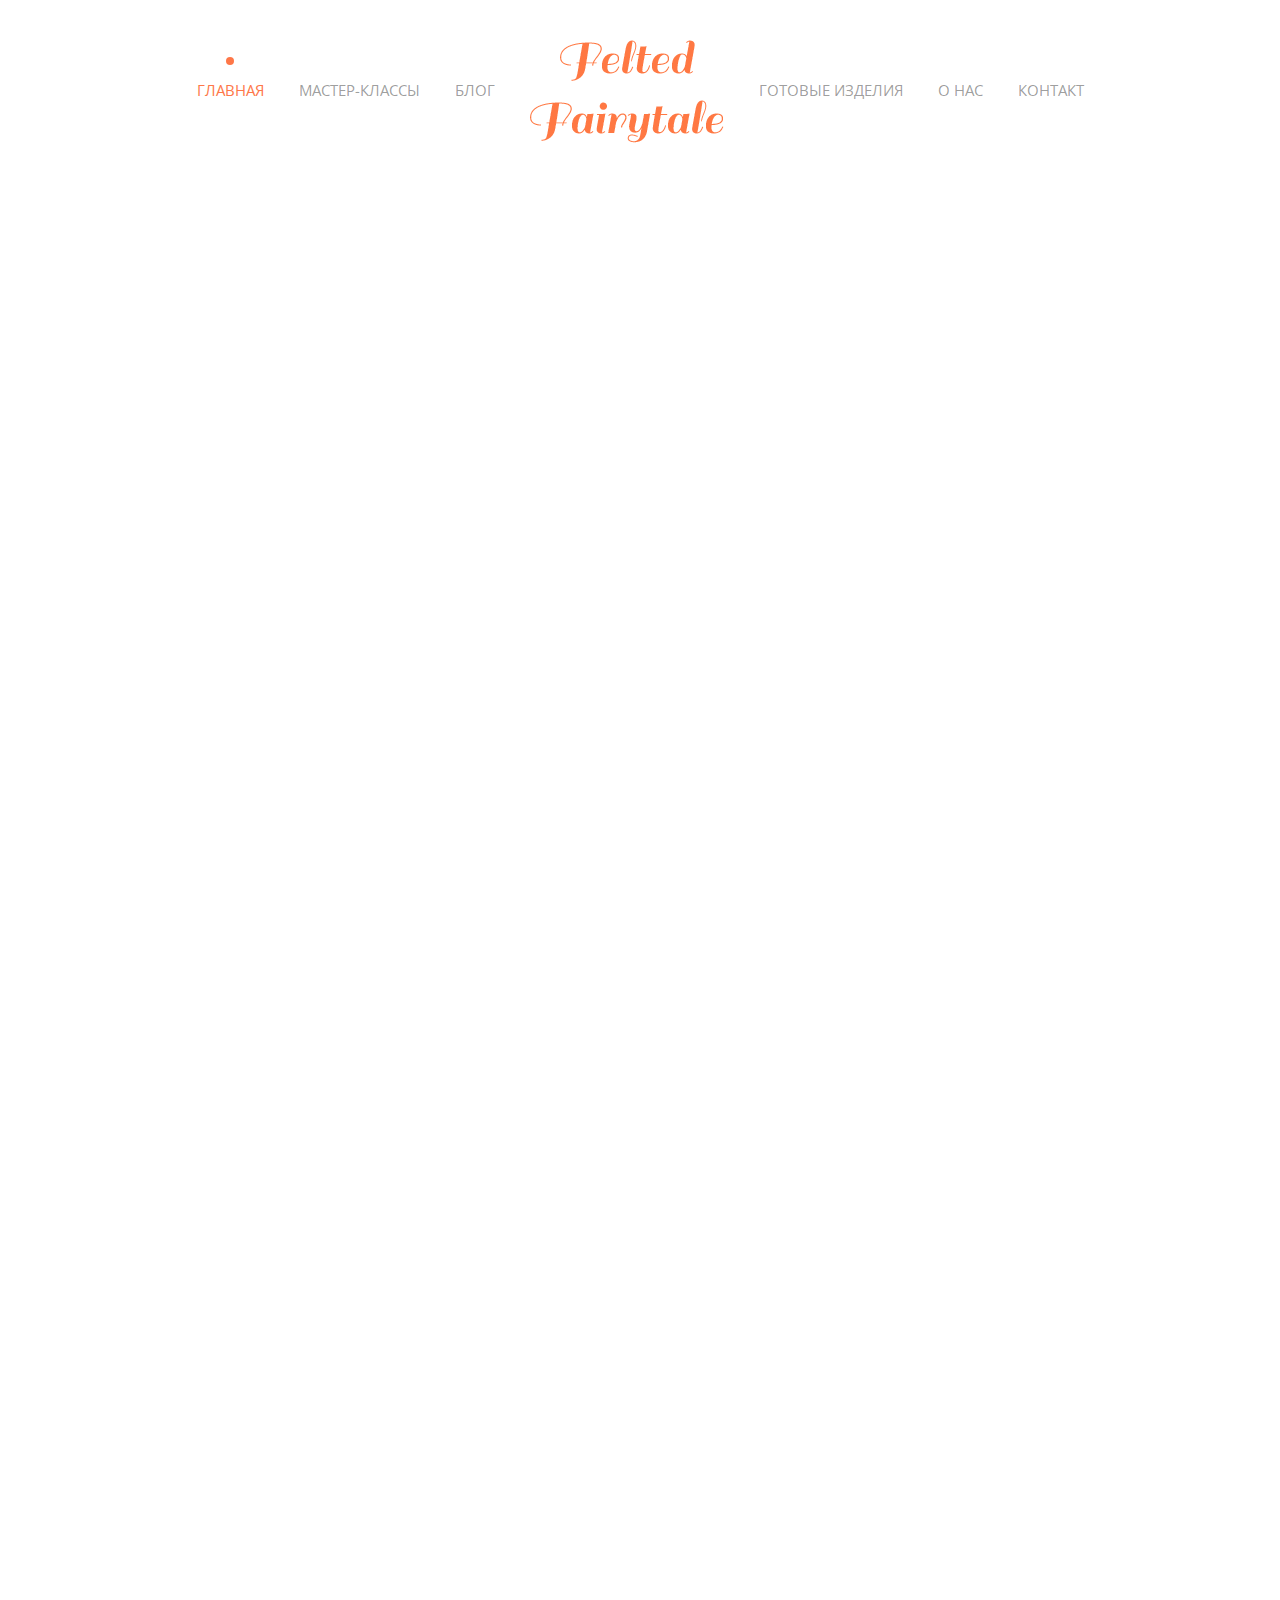
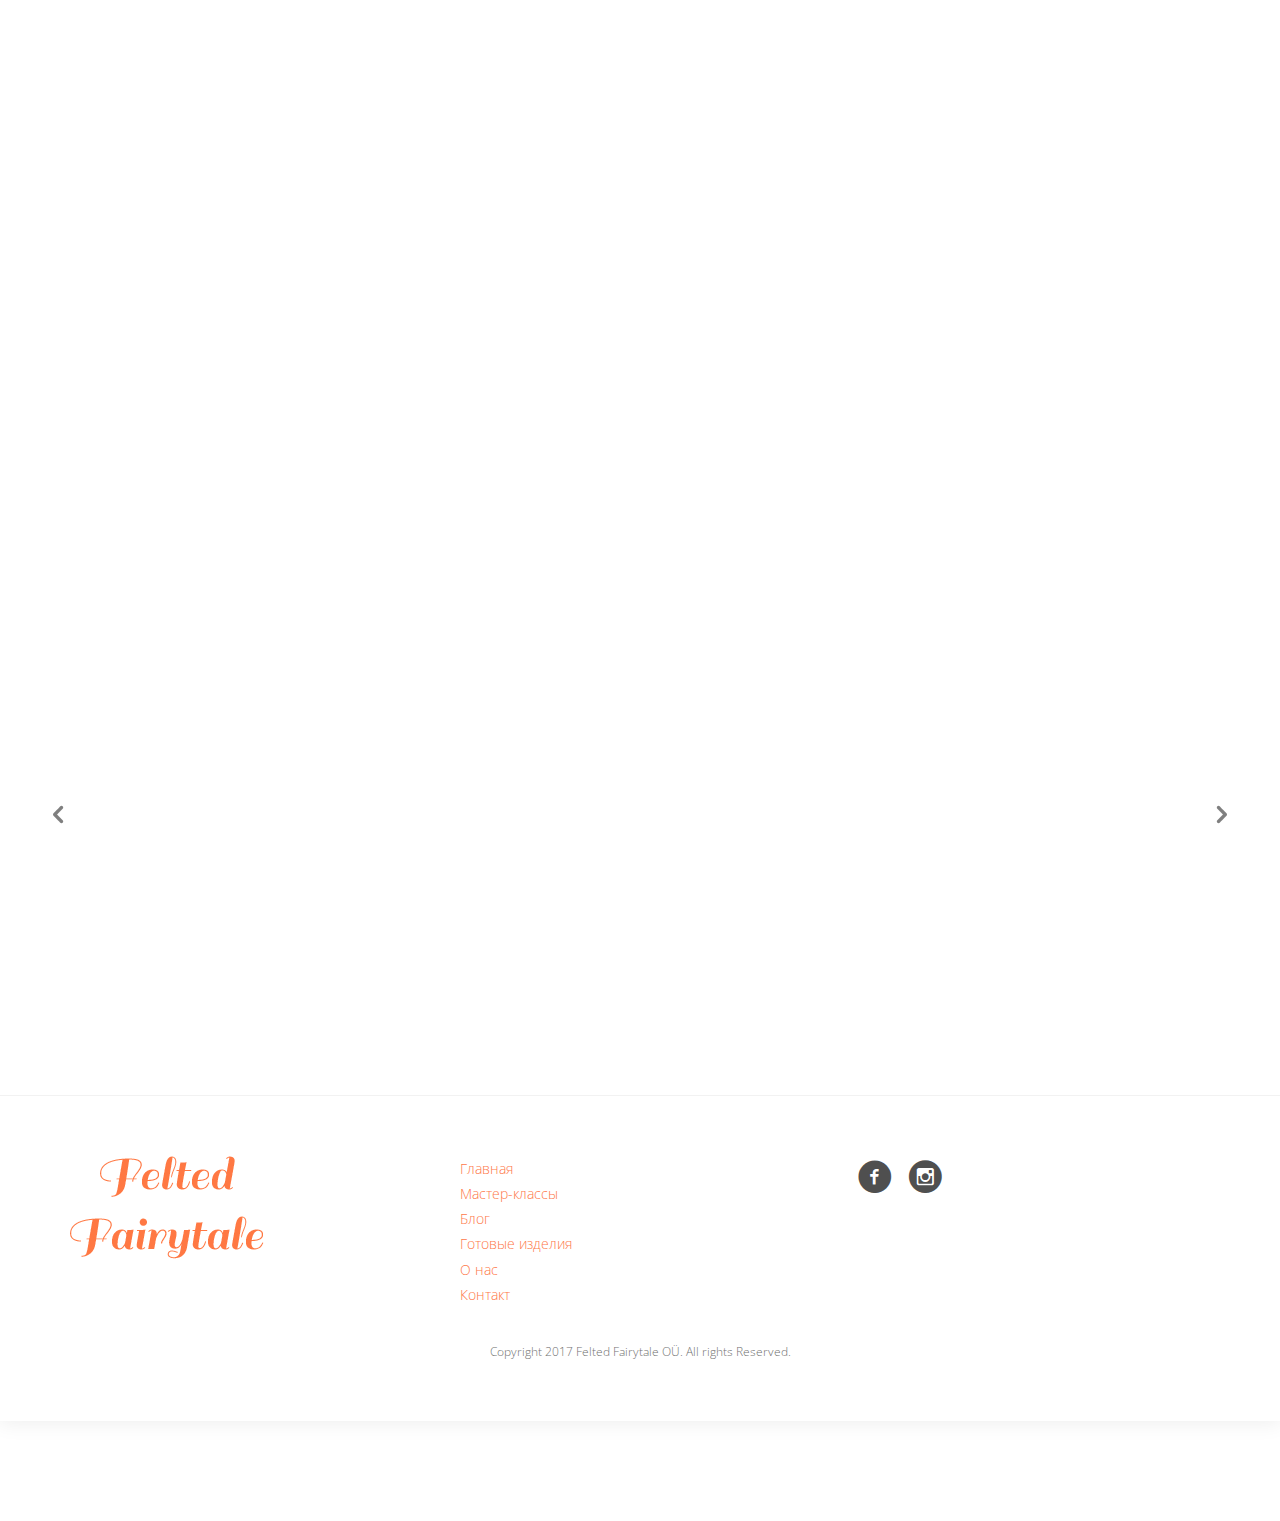
<file: index.html>
<!DOCTYPE html>
<!--[if lt IE 7]>      
<html class="no-js lt-ie9 lt-ie8 lt-ie7">
   <![endif]-->
<!--[if IE 7]>         
   <html class="no-js lt-ie9 lt-ie8">
      <![endif]-->
<!--[if IE 8]>         
      <html class="no-js lt-ie9">
         <![endif]-->
<!--[if gt IE 8]><!-->
<html class="no-js">
<!--<![endif]-->

<head>
    <meta charset="utf-8">
    <meta http-equiv="X-UA-Compatible" content="IE=edge">
    <title>Narrow &mdash; 100% Free Fully Responsive HTML5 Template by FREEHTML5.co</title>
    <meta name="viewport" content="width=device-width, initial-scale=1">
    <meta name="description" content="Free HTML5 Template by FREEHTML5.CO" />
    <meta name="keywords" content="free html5, free template, free bootstrap, html5, css3, mobile first, responsive" />
    <meta name="author" content="FREEHTML5.CO" />
    <!-- Facebook and Twitter integration -->
    <meta property="og:title" content="" />
    <meta property="og:image" content="" />
    <meta property="og:url" content="" />
    <meta property="og:site_name" content="" />
    <meta property="og:description" content="" />
    <meta name="twitter:title" content="" />
    <meta name="twitter:image" content="" />
    <meta name="twitter:url" content="" />
    <meta name="twitter:card" content="" />
    <!-- Place favicon.ico and apple-touch-icon.png in the root directory -->
    <link rel="shortcut icon" href="favicon.ico">
    <link href='https://fonts.googleapis.com/css?family=Open+Sans:400,300,700' rel='stylesheet' type='text/css'>
    <!-- Animate.css -->
    <link rel="stylesheet" href="css/animate.css">
    <!-- Icomoon Icon Fonts-->
    <link rel="stylesheet" href="css/icomoon.css">
    <!-- Bootstrap  -->
    <link rel="stylesheet" href="css/bootstrap.css">
    <!-- Owl Carousel -->
    <link rel="stylesheet" href="css/owl.carousel.min.css">
    <link rel="stylesheet" href="css/owl.theme.default.min.css">
    <link rel="stylesheet" href="css/style.css">
    <link rel="stylesheet" href="css/mobile.css">
    <!-- Modernizr JS -->
    <script src="js/modernizr-2.6.2.min.js"></script>
    <!-- FOR IE9 below -->
    <!--[if lt IE 9]>
               <script src="js/respond.min.js"></script>
               <![endif]-->
</head>

<body>
    <div class="box-wrap">
        <header id="fh5co-header">
            <div class="container">
                <nav class="navbar navbar-default">
                    <div class="row">
                        <div class="col-md-12 main-nav">
                        <div class="main-nav" id="myfunction">
                            <ul class="nav text-center" >
                                <li class="active"><a href="index.html"><span>Главная</span></a></li>
                                <li><a href="services.html">Мастер-классы</a></li>
                                <li><a href="blog.html">Блог</a></li>
                                <li><a href="index.html"><img src="images/felted.png" alt="image"></a></li>
                                <li><a href="product.html">Готовые изделия</a></li>
                                <li><a href="about.html">О нас</a></li>
                                <li><a href="contact.html">Контакт</a></li>
                                <a href="javascript:void(0);" class="icon" onclick="myFunction()">&#9776;</a>
                                </ul>
                            </div>
                         </div>
                        </div>
                </nav>
            </div>
        </header>
        <!-- END: header-->
        <div class="owl-carousel owl-carousel1 owl-carousel-fullwidth fh5co-light-arrow animate-box" data-animate-effect="fadeIn">
            <div class="item"><a><img src="images/homepage_n1.jpg" alt="image"></a></div>
            <div class="item"><a href="#" class="image-popup"><img src="images/img_large_2.jpg" alt="image"></a></div>
            <div class="item"><a href="#" class="image-popup"><img src="images/img_large_3.jpg" alt="image"></a></div>
            <div class="item"><a href="#" class="image-popup"><img src="images/img_large_4.jpg" alt="image"></a></div>
            <div class="item"><a href="#" class="image-popup"><img src="images/img_large_5.jpg" alt="image"></a></div>
        </div>
        <div id="fh5co-media-section">
            <div class="container">
                <div class="row animate-box">
                    <div class="col-md-8 col-md-offset-2 text-center heading-section">
                        <h3>Добро пожаловать!</h3>
                        <p>Наши мастерклассы помогут вам отвлечься повседневных проблем, научат делать красивые вещи своими руками, которые вы сможете унести домой, также здесь вы увидите готовые работы на продажу от наших мастеров.</p>
                    </div>
                </div>
                <div class="row">
                    <div class="col-md-7 animate-box">
                        <div class="fh5co-cover" style="background-image: url(images/tapki.jpg);">
                            <div class="desc">
                                <a href="service.html"><p>22.08.2017 Мастер-класс "<b>Привлекательные тапочки</b>"</p></a>
                                <!--<span>Web Design</span>-->
                            </div>
                        </div>
                    </div>
                    <div class="col-md-5">
                        <div class="fh5co-cover">
                            <div class="fh5co-cover-hero animate-box">
                                <div class="fh5co-cover-thumb" style="background-image: url(images/perchatki.jpg);"></div>
                                <div class="desc-thumb">
                                    <p>02.09.2017 Мастер-класс "<b>Зимние перчатки</b>"</p>
                                    <!--									<span>Web Design</span>-->
                                </div>
                            </div>
                            <div class="fh5co-cover-hero animate-box">
                                <div class="fh5co-cover-thumb" style="background-image: url(images/toy.jpg);"></div>
                                <div class="desc-thumb">
                                    <p>23.09.2017 Мастер-класс "<b>Удивительные детские игрушки</b>"</p>
                                    <!--									<span>User Experience</span>-->
                                </div>
                            </div>
                            <div class="fh5co-cover-hero animate-box">
                                <div class="fh5co-cover-thumb" style="background-image: url(images/tapki2.jpg);"></div>
                                <div class="desc-thumb">
                                    <p>21.06.2017 Мастер-класс "<b>Веселые банные шапочки</b>"</p>
                                    <!--									<span>Web Developement</span>-->
                                </div>
                            </div>
                        </div>
                    </div>
                </div>
            </div>
            <!-- END fh5co-media-section -->
            <div id="fh5co-intro-section">
                <div class="fh5co-intro-cover text-center animate-box" data-animate-effect="fadeIn" data-stellar-background-ratio="0.5" style="background-image: url(images/intro.jpg);">
                    <a href="services.html" class="btn">Перейти к разделу мастер-классы</a>
                </div>
            </div>
            <!-- END fh5co-intro-section -->
            <div id="fh5co-section">
                <div class="container">
                    <div class="row">
                        <div class="col-md-8 col-md-offset-2 text-center heading-section animate-box">
                            <h3>Готовые изделия</h3>
                            <p>Изделия из 100% шерсти и кожи. Ручная работа. Бла, бла, бла</p>
                        </div>
                    </div>
                    <div class="owl-carousel owl-carousel2">
                        <div class="item animate-box"><a href="product.html" class="image-popup"><img src="images/tapki2.jpg" alt="image"></a></div>
                        <div class="item animate-box"><a href="product.html" class="image-popup"><img src="images/perchatki.jpg" alt="image"></a></div>
                        <div class="item animate-box"><a href="product.html" class="image-popup"><img src="images/tapki.jpg" alt="image"></a></div>
                        <div class="item animate-box"><a href="product.html" class="image-popup"><img src="images/tapki3.jpg" alt="image"></a></div>
                        <div class="item animate-box"><a href="product.html" class="image-popup"><img src="images/tapki2.jpg" alt="image"></a></div>
                        <div class="item animate-box"><a href="product.html" class="image-popup"><img src="images/perchatki.jpg" alt="image"></a></div>
                        <div class="item animate-box"><a href="product.html" class="image-popup"><img src="images/tapki.jpg" alt="image"></a></div>
                        <div class="item animate-box"><a href="product.html" class="image-popup"><img src="images/tapki3.jpg" alt="image"></a></div>
                    </div>
                </div>
            </div>
            <footer>
                <div id="footer" class="fh5co-border-line">
                    <div class="container">
                        <div class="row">
                            <div class="col-md-4">
                                <a href="index.html"><img src="images/felted.png" alt="image"></a>
                            </div>
                            <div class="col-md-4">
                                <ul class="list-unstyled">
                                    <li><a href="index.html"><span>Главная</span></a></li>
                                    <li><a href="services.html">Мастер-классы</a></li>
                                    <li><a href="blog.html">Блог</a></li>
                                    <li><a href="product.html">Готовые изделия</a></li>
                                    <li><a href="about.html">О нас</a></li>
                                    <li><a href="contact.html">Контакт</a></li>
                                </ul>
                            </div>
                            <div class="col-md-4">
                                <p class="fh5co-social-icons">
                                    <a href="https://www.facebook.com/feltedfairytale/"><i class="icon-facebook-with-circle"></i></a>
                                    <a href="#"><i class="icon-instagram-with-circle"></i></a>
                                </p>
                            </div>
                        </div>
                        <div class="row">
                            <div class="col-md-12 text-center">
                                <div class="rights">
                                    <p>Copyright 2017 Felted Fairytale OÜ. All rights Reserved.</p>
                                </div>
                            </div>
                        </div>
                    </div>
                </div>
            </footer>
        </div>
    </div>
    <!-- END: box-wrap -->
    <!-- jQuery -->
    <script src="js/jquery.min.js"></script>
    <!-- jQuery Easing -->
    <script src="js/jquery.easing.1.3.js"></script>
    <!-- Bootstrap -->
    <script src="js/bootstrap.min.js"></script>
    <!-- Owl carousel -->
    <script src="js/owl.carousel.min.js"></script>
    <!-- Waypoints -->
    <script src="js/jquery.waypoints.min.js"></script>
    <!-- Parallax Stellar -->
    <script src="js/jquery.stellar.min.js"></script>
    <!-- Main JS (Do not remove) -->
    <script src="js/main.js"></script>
    <script>
    function myFunction() {
    var x = document.getElementById("myfunction");
    if (x.className === "main-nav") {
        x.className += " mob";
    } else {
        x.className = "main-nav";
    }
}
        </script>
</body>

</html>
</file>
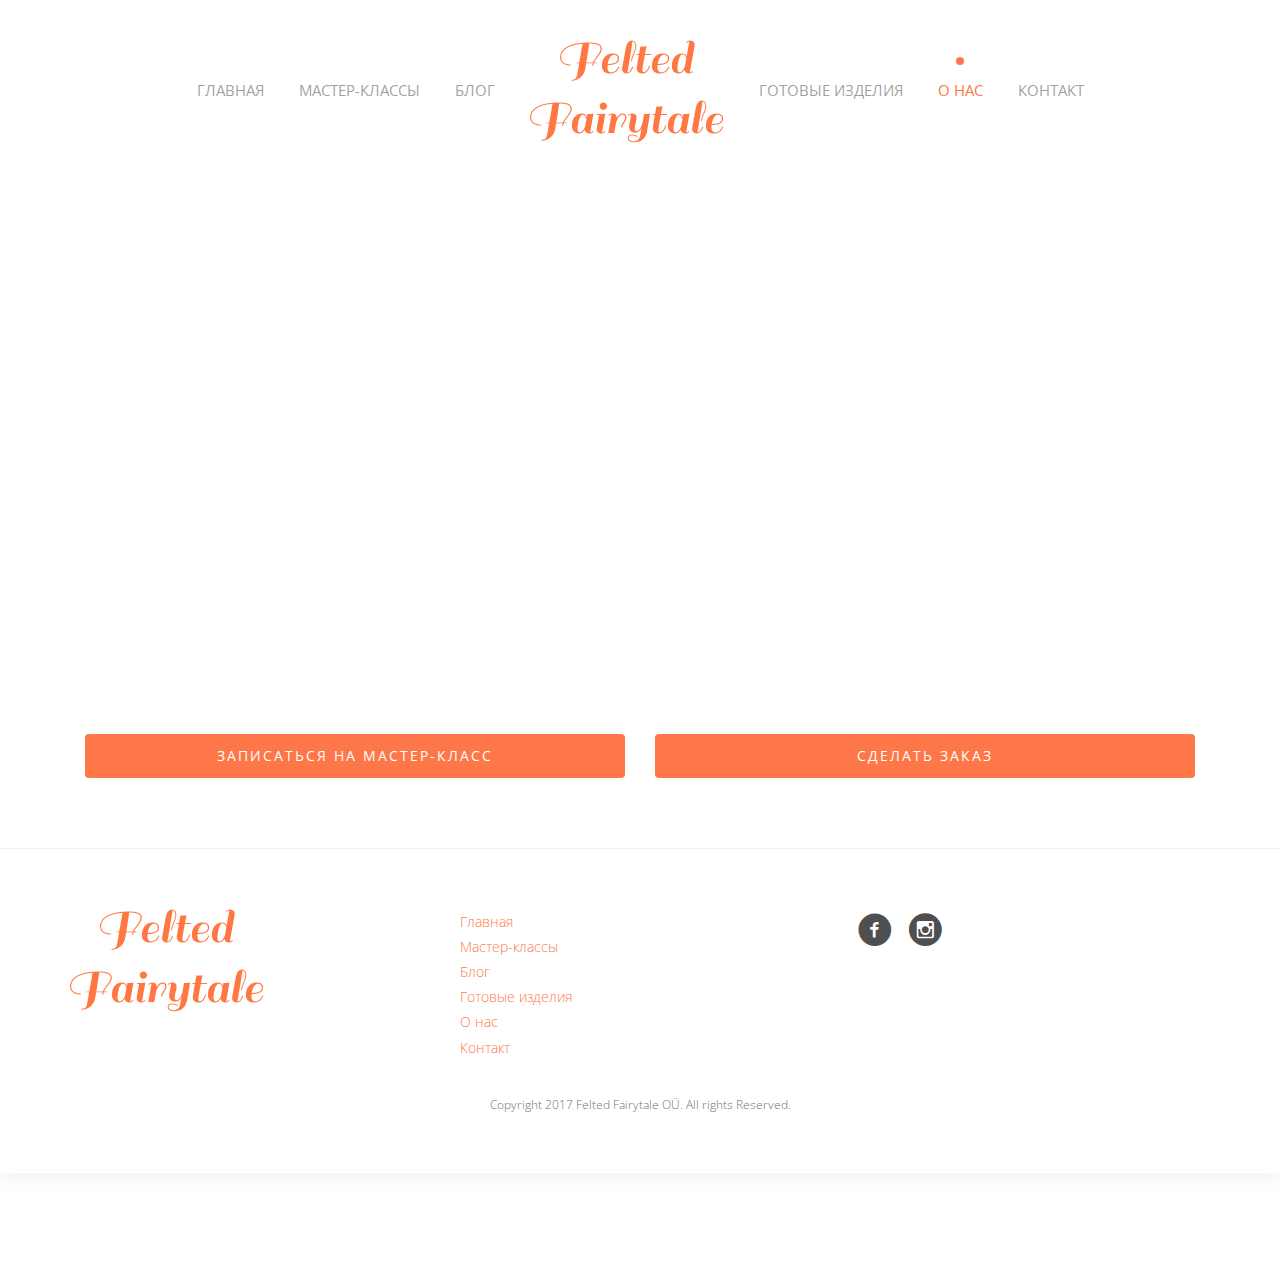
<file: about.html>
<!DOCTYPE html>
<!--[if lt IE 7]>      <html class="no-js lt-ie9 lt-ie8 lt-ie7"> <![endif]-->
<!--[if IE 7]>         <html class="no-js lt-ie9 lt-ie8"> <![endif]-->
<!--[if IE 8]>         <html class="no-js lt-ie9"> <![endif]-->
<!--[if gt IE 8]>-->
<html class="no-js">
<!--[endif]-->

<head>
    <meta charset="utf-8">
    <meta http-equiv="X-UA-Compatible" content="IE=edge">
    <title>Narrow &mdash; 100% Free Fully Responsive HTML5 Template by FREEHTML5.co</title>
    <meta name="viewport" content="width=device-width, initial-scale=1">
    <meta name="description" content="Free HTML5 Template by FREEHTML5.CO" />
    <meta name="keywords" content="free html5, free template, free bootstrap, html5, css3, mobile first, responsive" />
    <meta name="author" content="FREEHTML5.CO" />


    <!-- Facebook and Twitter integration -->
    <meta property="og:title" content="" />
    <meta property="og:image" content="" />
    <meta property="og:url" content="" />
    <meta property="og:site_name" content="" />
    <meta property="og:description" content="" />
    <meta name="twitter:title" content="" />
    <meta name="twitter:image" content="" />
    <meta name="twitter:url" content="" />
    <meta name="twitter:card" content="" />

    <!-- Place favicon.ico and apple-touch-icon.png in the root directory -->
    <link rel="shortcut icon" href="favicon.ico">

    <link href='https://fonts.googleapis.com/css?family=Open+Sans:400,300,700' rel='stylesheet' type='text/css'>

    <!-- Animate.css -->
    <link rel="stylesheet" href="css/animate.css">
    <!-- Icomoon Icon Fonts-->
    <link rel="stylesheet" href="css/icomoon.css">
    <!-- Bootstrap  -->
    <link rel="stylesheet" href="css/bootstrap.css">
    <!-- Owl Carousel -->
    <link rel="stylesheet" href="css/owl.carousel.min.css">
    <link rel="stylesheet" href="css/owl.theme.default.min.css">

    <link rel="stylesheet" href="css/style.css">


    <!-- Modernizr JS -->
    <script src="js/modernizr-2.6.2.min.js"></script>
    <!-- FOR IE9 below -->
    <!--[if lt IE 9]>
	<script src="js/respond.min.js"></script>
	<![endif]-->

</head>

<body>
    <div class="box-wrap">
        <header id="fh5co-header">
            <div class="container">
                <nav class="navbar navbar-default">
                    <div class="row">
                        <div class="col-md-12 main-nav">
                            <div class="main-nav" id="myfunction">
                                <ul class="nav text-center">
                                    <li><a href="index.html"><span>Главная</span></a></li>
                                    <li><a href="services.html">Мастер-классы</a></li>
                                    <li><a href="blog.html">Блог</a></li>
                                    <li><a href="index.html"><img src="images/felted.png" alt="image"></a></li>
                                    <li><a href="product.html">Готовые изделия</a></li>
                                    <li class="active"><a href="about.html">О нас</a></li>
                                    <li><a href="contact.html">Контакт</a></li>
                                    <a href="javascript:void(0);" class="icon" onclick="myFunction()">&#9776;</a>
                                </ul>
                            </div>
                        </div>
                    </div>
                </nav>
            </div>
        </header>
        <div id="fh5co-section">
            <div class="container">
                <div class="row">
                    <div class="col-md-6">
                        <div class="about-section">
                            <h3 class="animate-box">Ирина Абрамова</h3>
                            <img class="img-circle animate-box img-responsive avatar" src="images/img_avatar1.png" alt="about" style="width: 200px; height:200px;">
                            <div class="desc">
                                <p class="animate-box">Lorem ipsum dolor sit amet, consectetur adipisicing elit. Nulla dolores, iste natus voluptas, eaque quasi quidem omnis eius. Iure vitae amet quasi, quas hic nisi sint, eligendi dolores doloribus expedita? Earum consequatur minus, laudantium, sint expedita, totam laboriosam vero necessitatibus consectetur nulla dicta similique voluptatem cumque mollitia maxime dignissimos. Iure aspernatur voluptatum accusamus hic distinctio eum expedita? Facere, molestiae! Earum, mollitia eveniet deserunt est, inventore ea! Ad facilis est laudantium ducimus iusto quae, ea iste quo velit sint incidunt eum dignissimos qui nemo. Temporibus laborum unde nam officia dicta, dolores, tenetur, aliquid atque rerum dolore dolorem eos incidunt hic. Ea?</p>
                            </div>
                        </div>
                    </div>
                    <div class="col-md-6">
                        <div class="about-section">
                            <h3 class="animate-box">Ольга Пименова</h3>
                            <img class="img-circle avatar animate-box img-responsive" src="images/img_avatar2.png" alt="about" style="width: 200px; height:200px;">
                            <div class="desc">
                                <p class="animate-box">Far far away, behind the word mountains, far from the countries Vokalia, there live the blind texts. Separated they live in Bookmarksgrove right at the coast of the Semantics, a large language ocean. Far far away, behind the word mountains, far from the countries Vokalia, there live the blind texts. Separated they live in Bookmarksgrove right at the coast of the Semantics, a large language ocean. Far far away, behind the word mountains, far from the countries Vokalia, there live the blind texts. Separated they live in Bookmarksgrove right at the coast of the Semantics, a large language ocean.</p>
                            </div>
                        </div>
                    </div>

                </div>
                <div class="about-btn">
                    <div class="col-md-6">
                        <div class="desc">
                            <a href="contact.html" class="btn btn-block btn-primary">Записаться на мастер-класс</a>
                        </div>
                    </div>
                    <div class="col-md-6">
                        <div class="desc">
                            <a href="contact.html" class="btn btn-block btn-primary">Сделать заказ</a>
                        </div>
                    </div>
                </div>
            </div>


            <footer>
                <div id="footer" class="fh5co-border-line">
                    <div class="container">
                        <div class="row">
                            <div class="col-md-4">
                                <a href="index.html"><img src="images/felted.png" alt="image"></a>
                            </div>
                            <div class="col-md-4">
                                <ul class="list-unstyled">
                                    <li><a href="index.html"><span>Главная</span></a></li>
                                    <li><a href="services.html">Мастер-классы</a></li>
                                    <li><a href="blog.html">Блог</a></li>
                                    <li><a href="product.html">Готовые изделия</a></li>
                                    <li><a href="about.html">О нас</a></li>
                                    <li><a href="contact.html">Контакт</a></li>
                                </ul>
                            </div>
                            <div class="col-md-4">
                                <p class="fh5co-social-icons">
                                    <a href="https://www.facebook.com/feltedfairytale/"><i class="icon-facebook-with-circle"></i></a>
                                    <a href="#"><i class="icon-instagram-with-circle"></i></a>
                                </p>
                            </div>
                        </div>
                        <div class="row">
                            <div class="col-md-12 text-center">
                                <div class="rights">
                                    <p>Copyright 2017 Felted Fairytale OÜ. All rights Reserved.</p>
                                </div>
                            </div>
                        </div>
                    </div>
                </div>
            </footer>
        </div>
    </div>
    <!-- END: box-wrap -->

    <!-- jQuery -->
    <script src="js/jquery.min.js"></script>
    <!-- jQuery Easing -->
    <script src="js/jquery.easing.1.3.js"></script>
    <!-- Bootstrap -->
    <script src="js/bootstrap.min.js"></script>
    <!-- Owl carousel -->
    <script src="js/owl.carousel.min.js"></script>
    <!-- Waypoints -->
    <script src="js/jquery.waypoints.min.js"></script>
    <!-- Parallax Stellar -->
    <script src="js/jquery.stellar.min.js"></script>

    <!-- Main JS (Do not remove) -->
    <script src="js/main.js"></script>

</body>

</html>
</file>
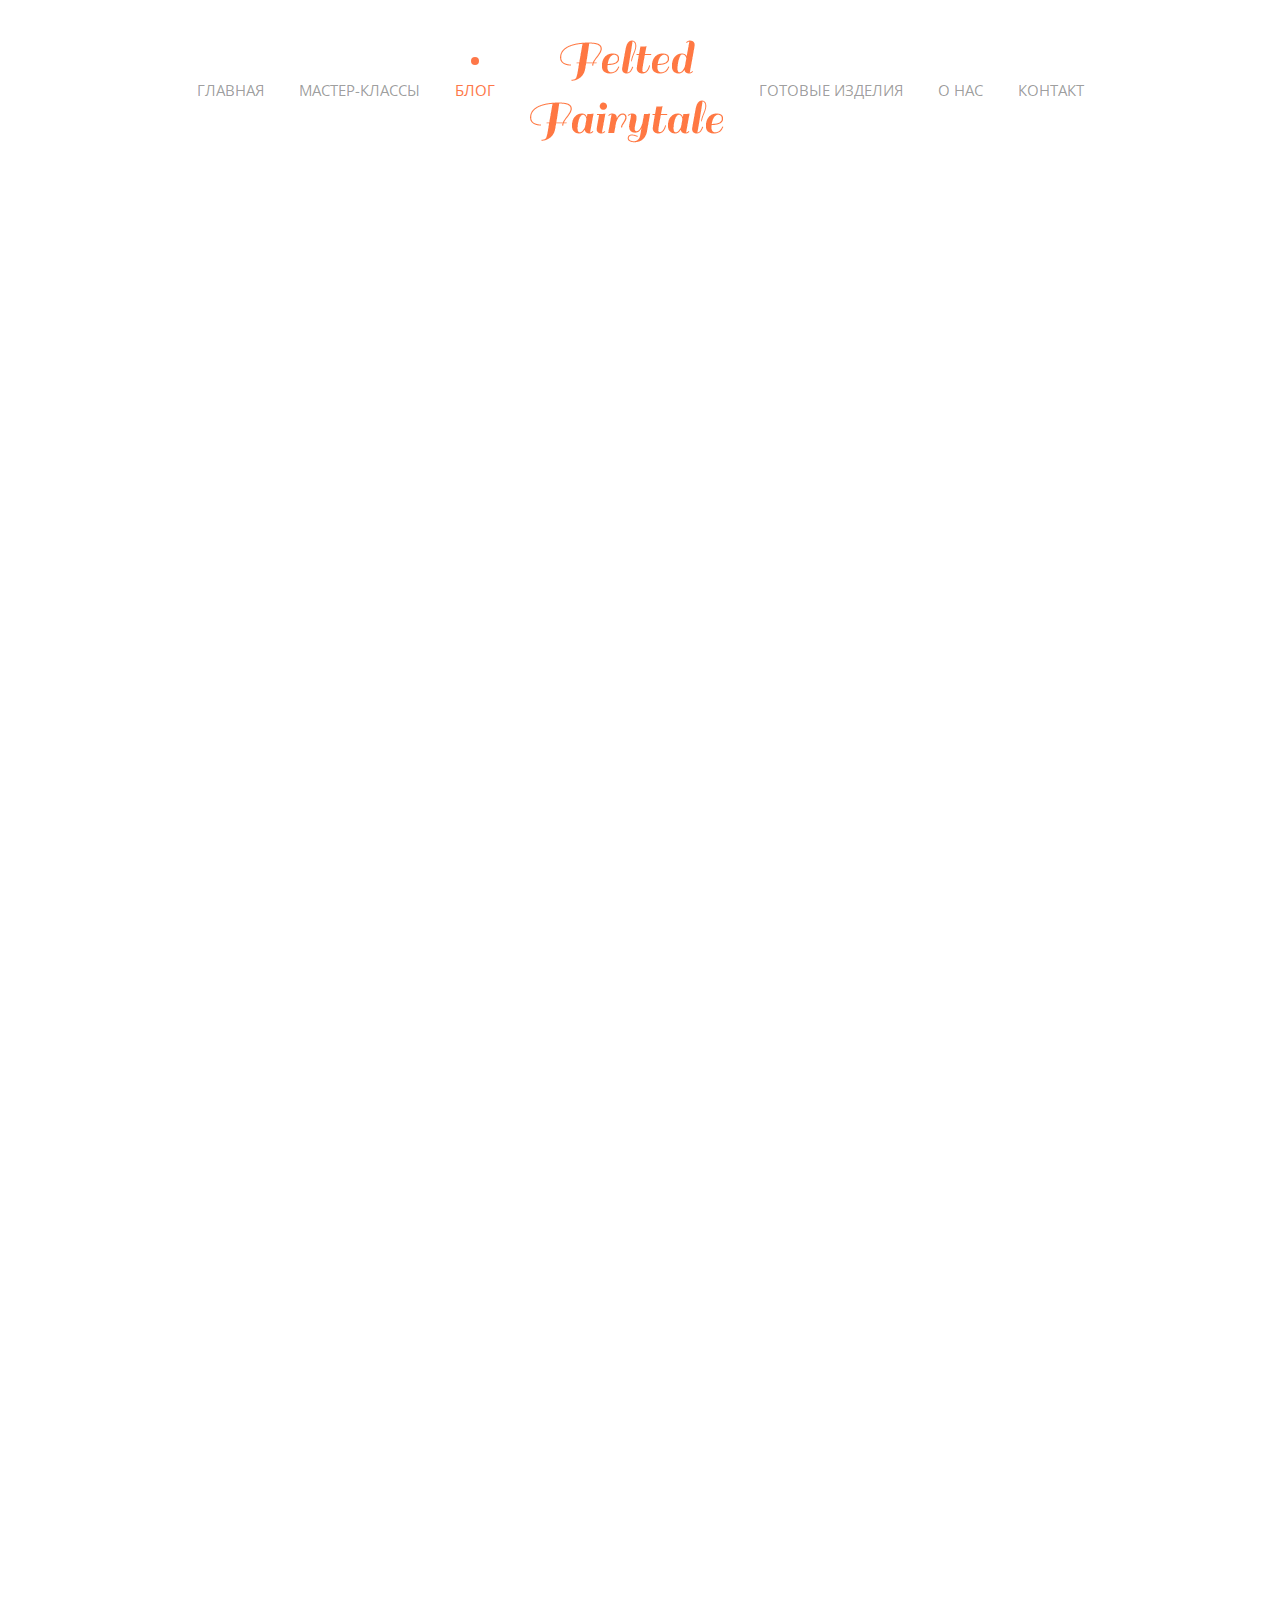
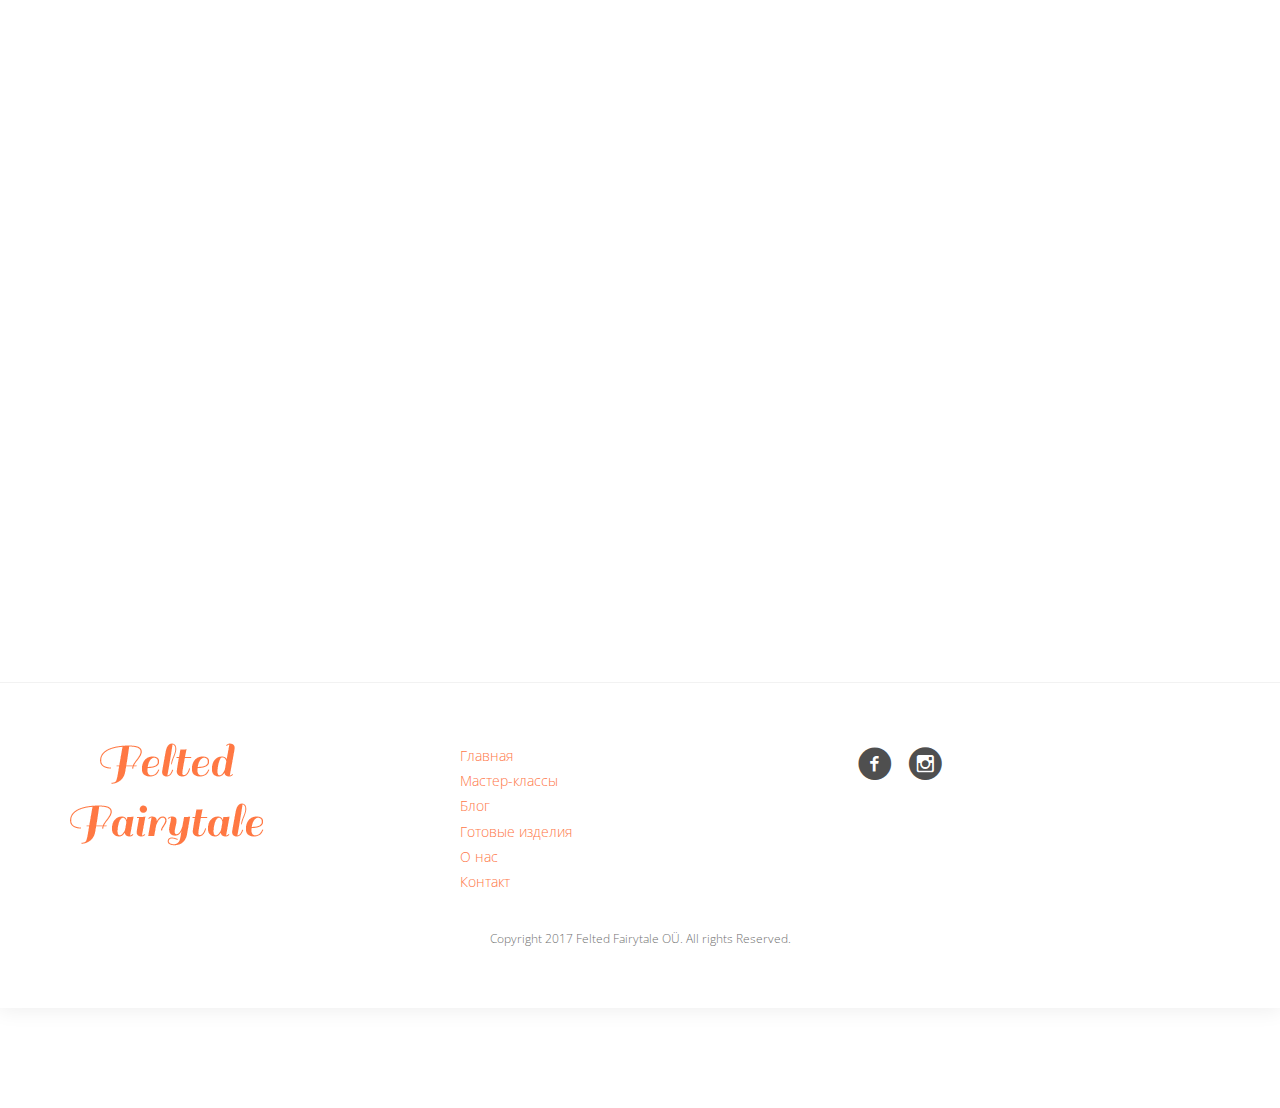
<file: blog-post.html>
<!DOCTYPE html>
<!--[if lt IE 7]>      <html class="no-js lt-ie9 lt-ie8 lt-ie7"> <![endif]-->
<!--[if IE 7]>         <html class="no-js lt-ie9 lt-ie8"> <![endif]-->
<!--[if IE 8]>         <html class="no-js lt-ie9"> <![endif]-->
<!--[if gt IE 8]><!-->
<html class="no-js">
<!--<![endif]-->

<head>
    <meta charset="utf-8">
    <meta http-equiv="X-UA-Compatible" content="IE=edge">
    <title>Narrow &mdash; 100% Free Fully Responsive HTML5 Template by FREEHTML5.co</title>
    <meta name="viewport" content="width=device-width, initial-scale=1">
    <meta name="description" content="Free HTML5 Template by FREEHTML5.CO" />
    <meta name="keywords" content="free html5, free template, free bootstrap, html5, css3, mobile first, responsive" />
    <meta name="author" content="FREEHTML5.CO" />

    <!-- Facebook and Twitter integration -->
    <meta property="og:title" content="" />
    <meta property="og:image" content="" />
    <meta property="og:url" content="" />
    <meta property="og:site_name" content="" />
    <meta property="og:description" content="" />
    <meta name="twitter:title" content="" />
    <meta name="twitter:image" content="" />
    <meta name="twitter:url" content="" />
    <meta name="twitter:card" content="" />

    <!-- Place favicon.ico and apple-touch-icon.png in the root directory -->
    <link rel="shortcut icon" href="favicon.ico">

    <link href='https://fonts.googleapis.com/css?family=Open+Sans:400,300,700' rel='stylesheet' type='text/css'>

    <!-- Animate.css -->
    <link rel="stylesheet" href="css/animate.css">
    <!-- Icomoon Icon Fonts-->
    <link rel="stylesheet" href="css/icomoon.css">
    <!-- Bootstrap  -->
    <link rel="stylesheet" href="css/bootstrap.css">
    <!-- Owl Carousel -->
    <link rel="stylesheet" href="css/owl.carousel.min.css">
    <link rel="stylesheet" href="css/owl.theme.default.min.css">

    <link rel="stylesheet" href="css/style.css">


    <!-- Modernizr JS -->
    <script src="js/modernizr-2.6.2.min.js"></script>
    <!-- FOR IE9 below -->
    <!--[if lt IE 9]>
	<script src="js/respond.min.js"></script>
	<![endif]-->

</head>

<body>
    <div class="box-wrap">
        <header id="fh5co-header">
            <div class="container">
                <nav class="navbar navbar-default">
                    <div class="row">
                        <div class="col-md-12 main-nav">
                            <div class="main-nav" id="myfunction">
                                <ul class="nav text-center">
                                    <li><a href="index.html"><span>Главная</span></a></li>
                                    <li><a href="services.html">Мастер-классы</a></li>
                                    <li class="active"><a href="blog.html">Блог</a></li>
                                    <li><a href="index.html"><img src="images/felted.png" alt="image"></a></li>
                                    <li><a href="product.html">Готовые изделия</a></li>
                                    <li><a href="about.html">О нас</a></li>
                                    <li><a href="contact.html">Контакт</a></li>
                                    <a href="javascript:void(0);" class="icon" onclick="myFunction()">&#9776;</a>
                                </ul>
                            </div>
                        </div>
                    </div>
                </nav>
            </div>
        </header>
        <div id="fh5co-blog-post-section">
            <div class="container">
                <div class="blogpost">
                    <div class="animate-box">
                        <h3>Blogpost name</h3>
                        <i>21.06.2017</i>
                        <div class="desc">
                            <p>Lorem ipsum dolor sit amet, consectetur adipisicing elit. Dicta molestiae quisquam perspiciatis nulla libero ipsa aspernatur debitis veritatis, recusandae, officiis voluptates voluptatibus fugit tempore accusamus repudiandae quos, magni animi corrupti incidunt. Vel, voluptatem, aut. Exercitationem beatae voluptatibus quibusdam ipsum mollitia, reiciendis numquam quidem temporibus error aliquam odit nobis vitae labore ratione corporis incidunt inventore dolorem quod! Illo incidunt veritatis harum eveniet molestias, ad quo necessitatibus aspernatur, temporibus quaerat, id. A nesciunt unde natus voluptatibus consequuntur numquam cupiditate, voluptate adipisci aperiam, delectus illo harum. Commodi officia odit sint magnam pariatur, ratione tenetur quis ipsam adipisci, rem quia, eligendi sequi in impedit voluptates asperiores sapiente soluta illo. Labore veritatis quo delectus, officiis hic? Harum molestiae est laborum in placeat, tenetur corrupti quibusdam accusamus cumque perspiciatis laboriosam odit nesciunt quidem, id hic rem expedita ad explicabo alias et doloribus blanditiis voluptatibus dicta eveniet. Optio quod, aspernatur nihil dolorem iusto pariatur necessitatibus, debitis ratione? Eius odit voluptate ipsum hic!</p>
                            <div class="animate-box">
                                <figure>
                                    <img class="img-responsive" src="images/product-2.jpg" alt="product">
                                </figure>
                            </div>
                            <p>Lorem ipsum dolor sit amet, consectetur adipisicing elit. Alias dolore, nihil impedit soluta, corporis quisquam nostrum pariatur voluptatum illum velit aperiam ducimus, exercitationem.</p>
                            <div class="animate-box">
                                <figure>
                                    <a href="#"><img class="img-responsive" src="images/product-2.jpg" alt="product"></a>
                                </figure>
                            </div>
                            <ul class="pager animate-box">
                                <li class="previous"><a href="#">Предыдущий пост</a></li>
                                <li class="next"><a href="#">Следущий пост</a></li>
                            </ul>
                        </div>
                    </div>
                </div>
            </div>

            <footer>
                <div id="footer" class="fh5co-border-line">
                    <div class="container">
                        <div class="row">
                            <div class="col-md-4">
                                <a href="index.html"><img src="images/felted.png" alt="image"></a>
                            </div>
                            <div class="col-md-4">
                                <ul class="list-unstyled">
                                    <li><a href="index.html"><span>Главная</span></a></li>
                                    <li><a href="services.html">Мастер-классы</a></li>
                                    <li><a href="blog.html">Блог</a></li>
                                    <li><a href="product.html">Готовые изделия</a></li>
                                    <li><a href="about.html">О нас</a></li>
                                    <li><a href="contact.html">Контакт</a></li>
                                </ul>
                            </div>
                            <div class="col-md-4">
                                <p class="fh5co-social-icons">
                                    <a href="https://www.facebook.com/feltedfairytale/"><i class="icon-facebook-with-circle"></i></a>
                                    <a href="#"><i class="icon-instagram-with-circle"></i></a>
                                </p>
                            </div>
                        </div>
                        <div class="row">
                            <div class="col-md-12 text-center">
                                <div class="rights">
                                    <p>Copyright 2017 Felted Fairytale OÜ. All rights Reserved.</p>
                                </div>
                            </div>
                        </div>
                    </div>
                </div>
            </footer>
        </div>
    </div>
    <!-- END: box-wrap -->

    <!-- jQuery -->
    <script src="js/jquery.min.js"></script>
    <!-- jQuery Easing -->
    <script src="js/jquery.easing.1.3.js"></script>
    <!-- Bootstrap -->
    <script src="js/bootstrap.min.js"></script>
    <!-- Owl carousel -->
    <script src="js/owl.carousel.min.js"></script>
    <!-- Waypoints -->
    <script src="js/jquery.waypoints.min.js"></script>
    <!-- Parallax Stellar -->
    <script src="js/jquery.stellar.min.js"></script>

    <!-- Main JS (Do not remove) -->
    <script src="js/main.js"></script>

</body>

</html>
</file>
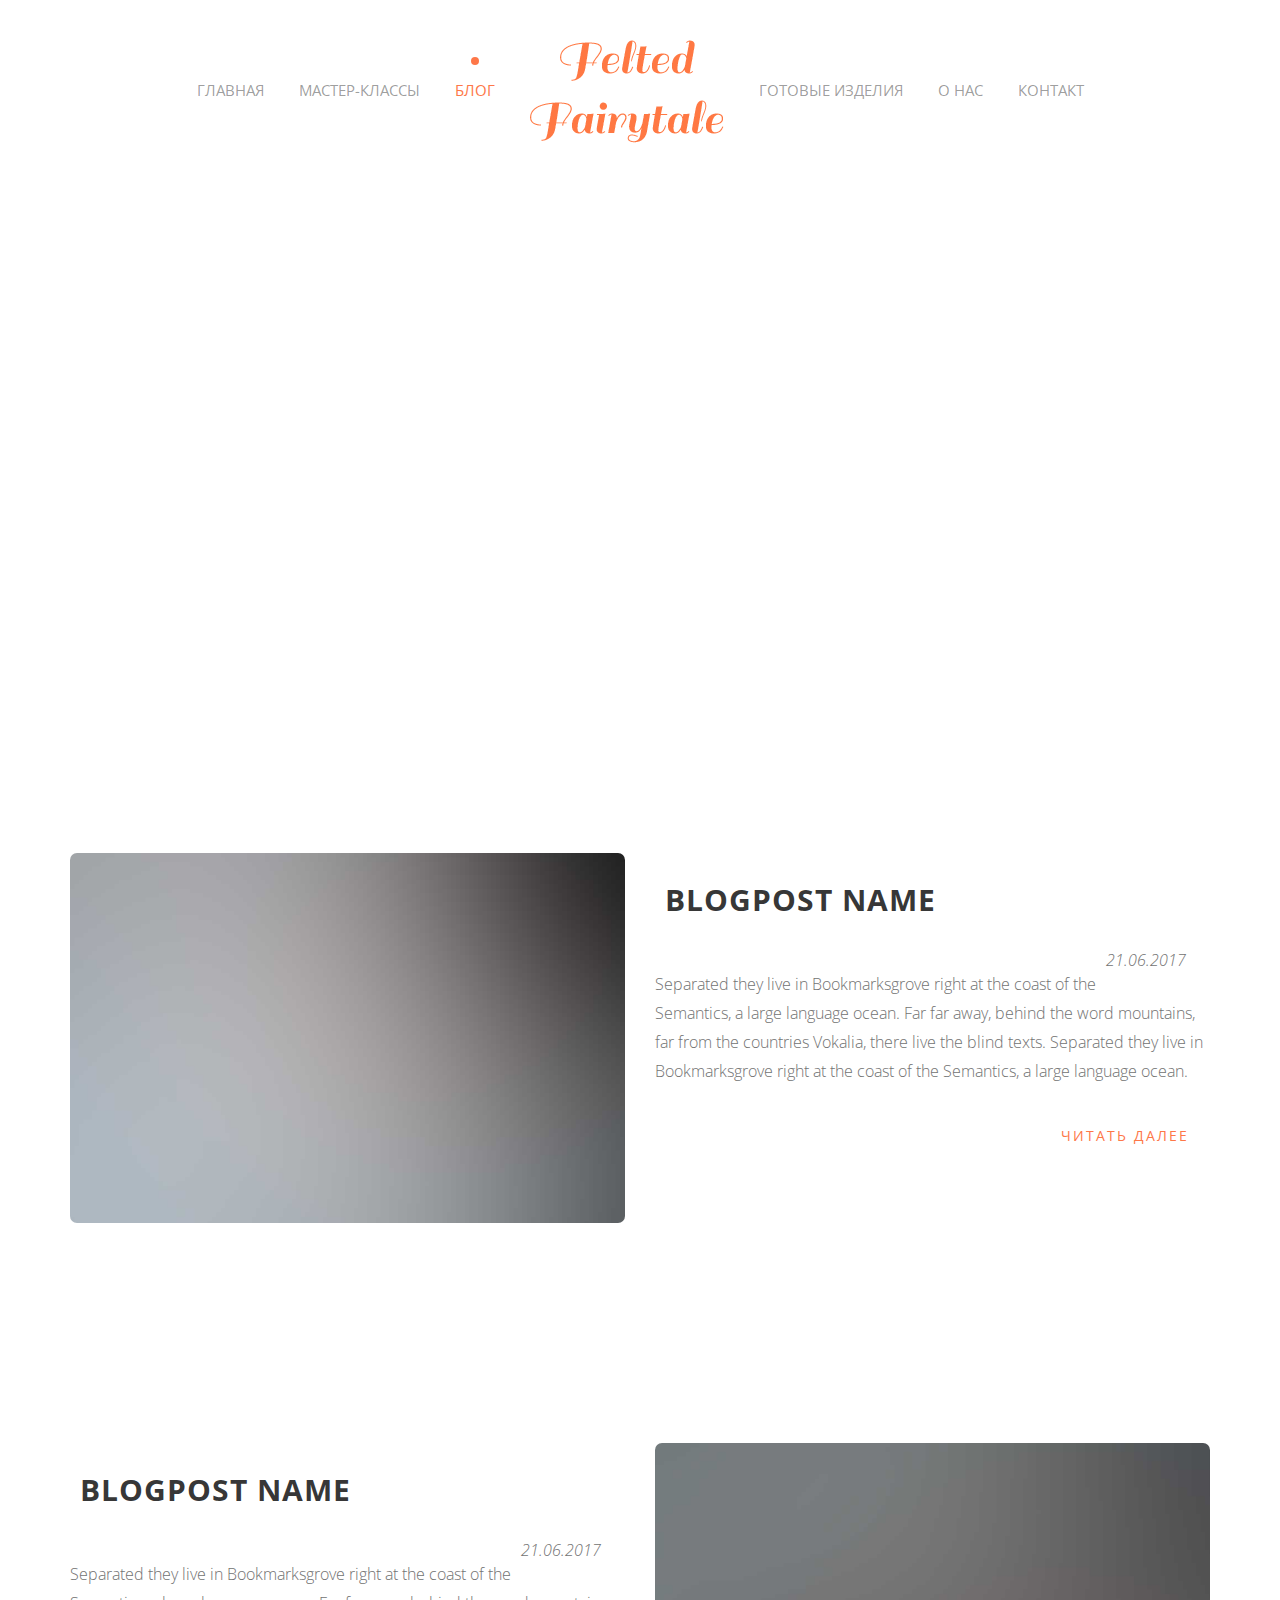
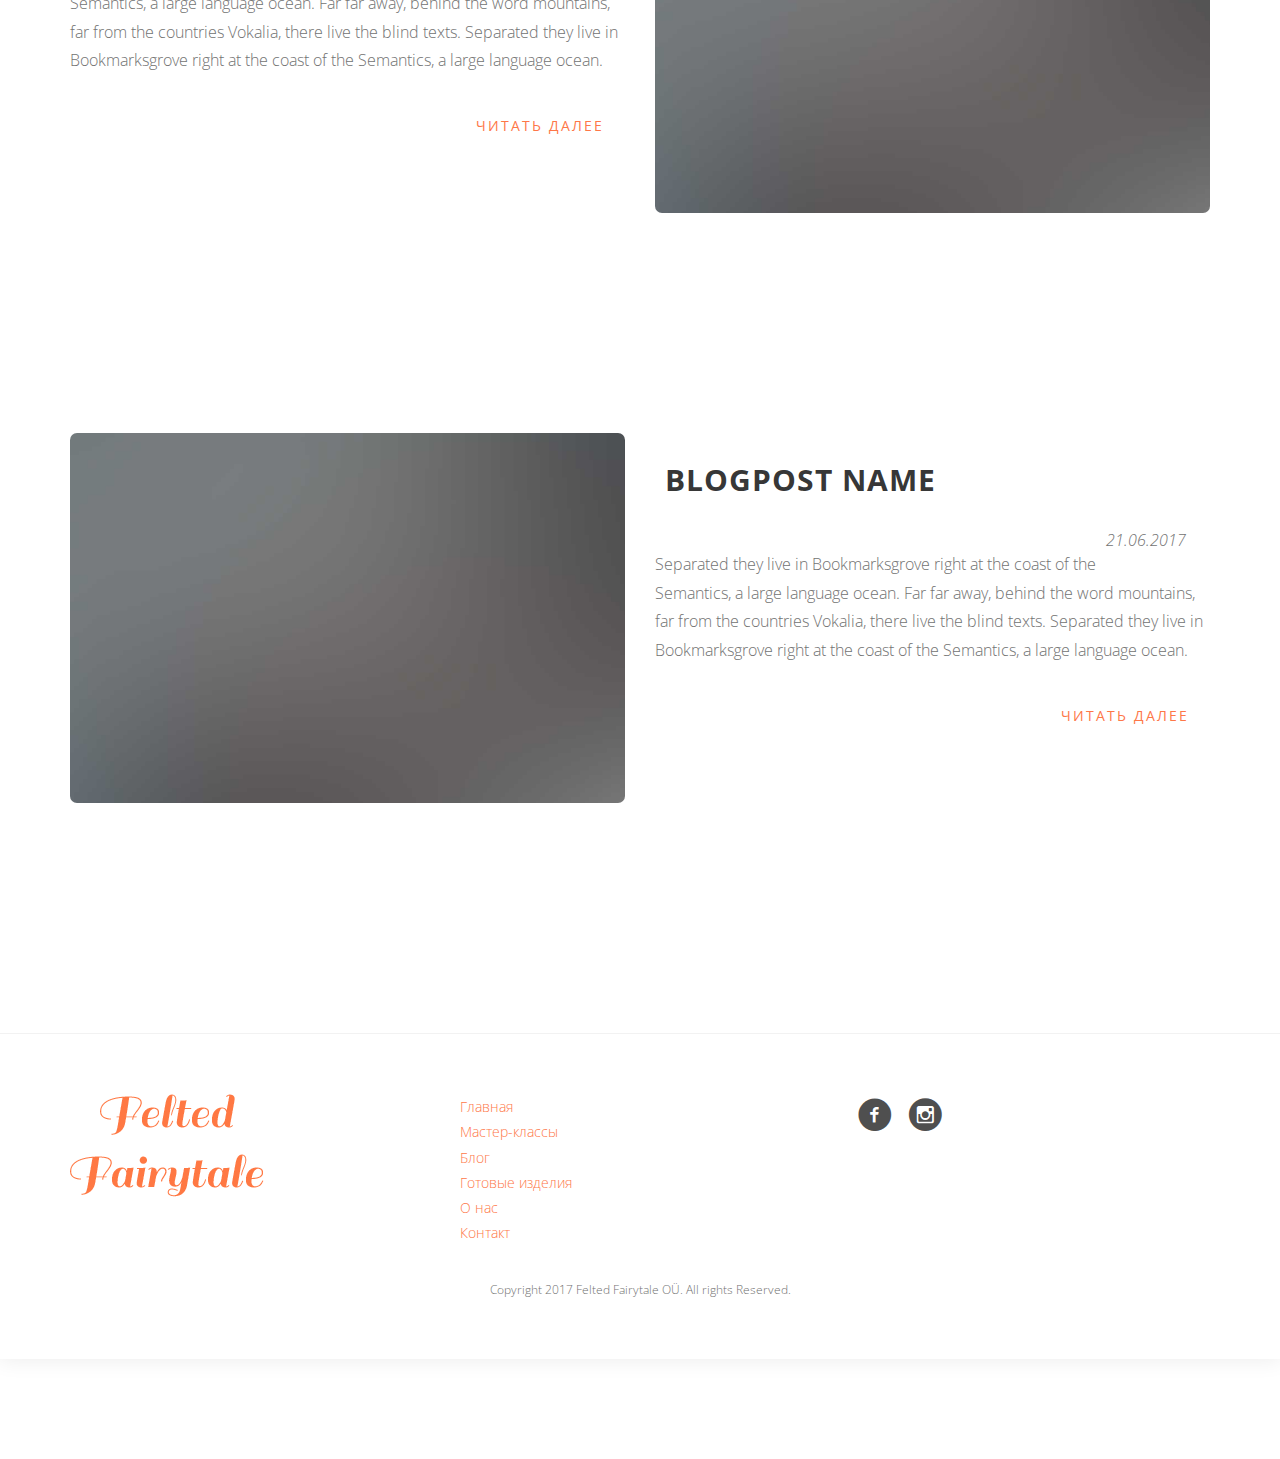
<file: blog.html>
<!DOCTYPE html>
<!--[if lt IE 7]>      <html class="no-js lt-ie9 lt-ie8 lt-ie7"> <![endif]-->
<!--[if IE 7]>         <html class="no-js lt-ie9 lt-ie8"> <![endif]-->
<!--[if IE 8]>         <html class="no-js lt-ie9"> <![endif]-->
<!--[if gt IE 8]><!-->
<html class="no-js">
<!--<![endif]-->

<head>
    <meta charset="utf-8">
    <meta http-equiv="X-UA-Compatible" content="IE=edge">
    <title>Narrow &mdash; 100% Free Fully Responsive HTML5 Template by FREEHTML5.co</title>
    <meta name="viewport" content="width=device-width, initial-scale=1">
    <meta name="description" content="Free HTML5 Template by FREEHTML5.CO" />
    <meta name="keywords" content="free html5, free template, free bootstrap, html5, css3, mobile first, responsive" />
    <meta name="author" content="FREEHTML5.CO" />

    <!-- Facebook and Twitter integration -->
    <meta property="og:title" content="" />
    <meta property="og:image" content="" />
    <meta property="og:url" content="" />
    <meta property="og:site_name" content="" />
    <meta property="og:description" content="" />
    <meta name="twitter:title" content="" />
    <meta name="twitter:image" content="" />
    <meta name="twitter:url" content="" />
    <meta name="twitter:card" content="" />

    <!-- Place favicon.ico and apple-touch-icon.png in the root directory -->
    <link rel="shortcut icon" href="favicon.ico">

    <link href='https://fonts.googleapis.com/css?family=Open+Sans:400,300,700' rel='stylesheet' type='text/css'>

    <!-- Animate.css -->
    <link rel="stylesheet" href="css/animate.css">
    <!-- Icomoon Icon Fonts-->
    <link rel="stylesheet" href="css/icomoon.css">
    <!-- Bootstrap  -->
    <link rel="stylesheet" href="css/bootstrap.css">
    <!-- Owl Carousel -->
    <link rel="stylesheet" href="css/owl.carousel.min.css">
    <link rel="stylesheet" href="css/owl.theme.default.min.css">

    <link rel="stylesheet" href="css/style.css">


    <!-- Modernizr JS -->
    <script src="js/modernizr-2.6.2.min.js"></script>
    <!-- FOR IE9 below -->
    <!--[if lt IE 9]>
	<script src="js/respond.min.js"></script>
	<![endif]-->

</head>

<body>
    <div class="box-wrap">
        <header id="fh5co-header">
            <div class="container">
                <nav class="navbar navbar-default">
                    <div class="row">
                        <div class="col-md-12 main-nav">
                            <div class="main-nav" id="myfunction">
                                <ul class="nav text-center">
                                    <li><a href="index.html"><span>Главная</span></a></li>
                                    <li><a href="services.html">Мастер-классы</a></li>
                                    <li class="active"><a href="blog.html">Блог</a></li>
                                    <li><a href="index.html"><img src="images/felted.png" alt="image"></a></li>
                                    <li><a href="product.html">Готовые изделия</a></li>
                                    <li><a href="about.html">О нас</a></li>
                                    <li><a href="contact.html">Контакт</a></li>
                                    <a href="javascript:void(0);" class="icon" onclick="myFunction()">&#9776;</a>
                                </ul>
                            </div>
                        </div>
                    </div>
                </nav>
            </div>
        </header>
        <!-- END: header -->
        <div id="fh5co-blog-section">
            <div class="container">
                <div class="row">
                    <div class="blog-inner">
                        <div class="col-md-6 animate-box">
                            <div class="desc">
                                <h3><a href="#">Blogpost name</a></h3>
                                <i>21.06.2017</i>
                                <p>Lorem ipsum dolor sit amet, consectetur adipisicing elit. Alias dolore, nihil impedit soluta, corporis quisquam nostrum pariatur voluptatum illum velit aperiam ducimus, exercitationem.</p>
                                <a href="blog-post.html" class="btn">Читать далее</a>
                            </div>
                        </div>
                        <div class="col-md-6 animate-box">
                            <figure>
                                <a href="#"><img class="img-responsive" src="images/product-2.jpg" alt="product"></a>
                            </figure>
                        </div>
                    </div>
                    <div class="blog-inner">
                        <div class="col-md-6 col-md-push-6">
                            <div class="desc">
                                <h3><a href="#">Blogpost name</a></h3>
                                <i>21.06.2017</i>
                                <p>Separated they live in Bookmarksgrove right at the coast of the Semantics, a large language ocean. Far far away, behind the word mountains, far from the countries Vokalia, there live the blind texts. Separated they live in Bookmarksgrove right at the coast of the Semantics, a large language ocean.</p>

                                <a href="blog.html" class="btn">Читать далее</a>
                            </div>
                        </div>
                        <div class="col-md-6 col-md-pull-6">
                            <figure>
                                <a href="#"><img class="img-responsive" src="images/product-3.jpg" alt="product"></a>
                            </figure>
                        </div>
                    </div>
                    <div class="blog-inner">
                        <div class="col-md-6">
                            <div class="desc">
                                <h3><a href="#">Blogpost name</a></h3>
                                <i>21.06.2017</i>
                                <p>Separated they live in Bookmarksgrove right at the coast of the Semantics, a large language ocean. Far far away, behind the word mountains, far from the countries Vokalia, there live the blind texts. Separated they live in Bookmarksgrove right at the coast of the Semantics, a large language ocean.</p>
                                <a href="blog.html" class="btn">Читать далее</a>
                            </div>
                        </div>
                        <div class="col-md-6">
                            <figure>
                                <a href="#"><img class="img-responsive" src="images/product-4.jpg" alt="product"></a>
                            </figure>
                        </div>
                    </div>
                    <div class="blog-inner">
                        <div class="col-md-6 col-md-push-6">
                            <div class="desc">
                                <h3><a href="#">Blogpost name</a></h3>
                                <i>21.06.2017</i>
                                <p>Separated they live in Bookmarksgrove right at the coast of the Semantics, a large language ocean. Far far away, behind the word mountains, far from the countries Vokalia, there live the blind texts. Separated they live in Bookmarksgrove right at the coast of the Semantics, a large language ocean.</p>
                                <a href="blog.html" class="btn">Читать далее</a>
                            </div>
                        </div>
                        <div class="col-md-6 col-md-pull-6">
                            <figure>
                                <a href="#"><img class="img-responsive" src="images/product-4.jpg" alt="product"></a>
                            </figure>
                        </div>
                    </div>
                    <ul class="pagination animate-box">
                        <li><a href="#">1</a></li>
                        <li><a href="#">2</a></li>
                        <li><a href="#">3</a></li>
                        <li><a href="#">4</a></li>
                        <li><a href="#">5</a></li>
                    </ul>
                </div>
            </div>
            <footer>
                <div id="footer" class="fh5co-border-line">
                    <div class="container">
                        <div class="row">
                            <div class="col-md-4">
                                <a href="index.html"><img src="images/felted.png" alt="image"></a>
                            </div>
                            <div class="col-md-4">
                                <ul class="list-unstyled">
                                    <li><a href="index.html"><span>Главная</span></a></li>
                                    <li><a href="services.html">Мастер-классы</a></li>
                                    <li><a href="blog.html">Блог</a></li>
                                    <li><a href="product.html">Готовые изделия</a></li>
                                    <li><a href="about.html">О нас</a></li>
                                    <li><a href="contact.html">Контакт</a></li>
                                </ul>
                            </div>
                            <div class="col-md-4">
                                <p class="fh5co-social-icons">
                                    <a href="https://www.facebook.com/feltedfairytale/"><i class="icon-facebook-with-circle"></i></a>
                                    <a href="#"><i class="icon-instagram-with-circle"></i></a>
                                </p>
                            </div>
                        </div>
                        <div class="row">
                            <div class="col-md-12 text-center">
                                <div class="rights">
                                    <p>Copyright 2017 Felted Fairytale OÜ. All rights Reserved.</p>
                                </div>
                            </div>
                        </div>
                    </div>
                </div>
            </footer>
        </div>
    </div>
    <!-- END: box-wrap -->

    <!-- jQuery -->
    <script src="js/jquery.min.js"></script>
    <!-- jQuery Easing -->
    <script src="js/jquery.easing.1.3.js"></script>
    <!-- Bootstrap -->
    <script src="js/bootstrap.min.js"></script>
    <!-- Owl carousel -->
    <script src="js/owl.carousel.min.js"></script>
    <!-- Waypoints -->
    <script src="js/jquery.waypoints.min.js"></script>
    <!-- Parallax Stellar -->
    <script src="js/jquery.stellar.min.js"></script>

    <!-- Main JS (Do not remove) -->
    <script src="js/main.js"></script>

</body>

</html>
</file>
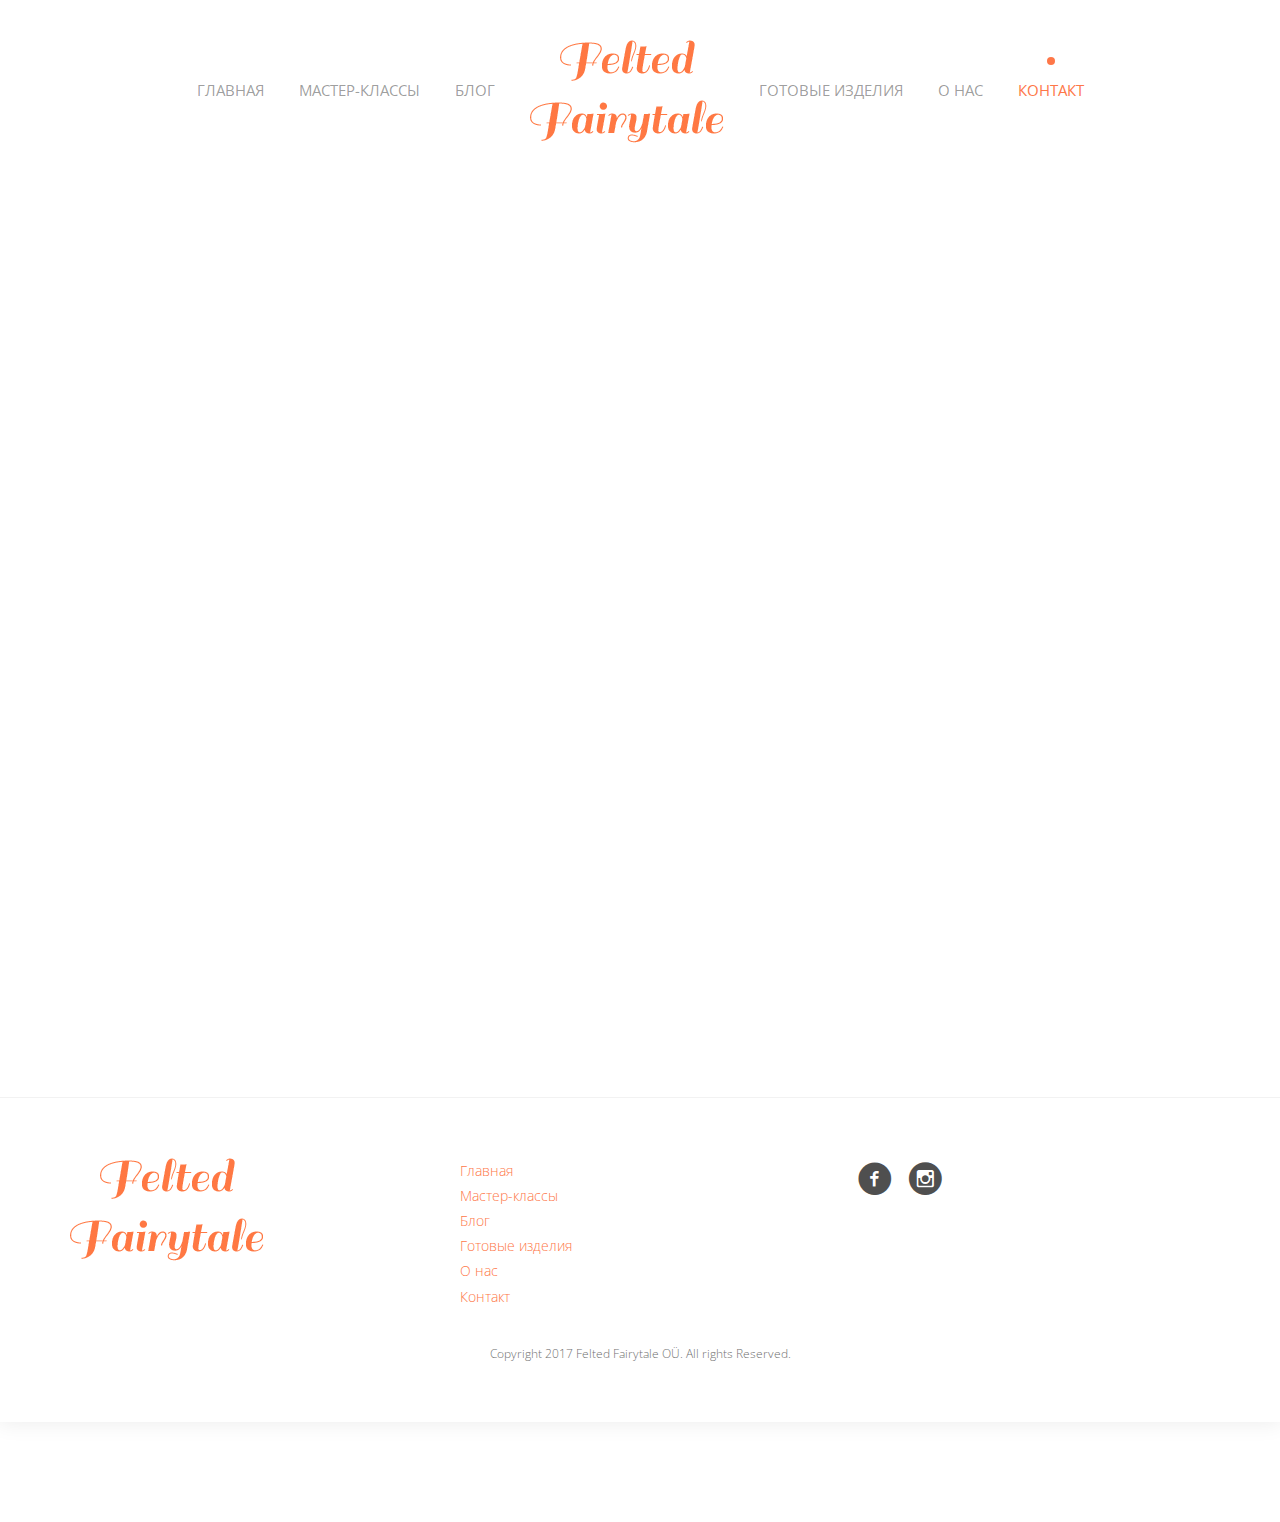
<file: contact.html>
<!DOCTYPE html>
<!--[if lt IE 7]>      <html class="no-js lt-ie9 lt-ie8 lt-ie7"> <![endif]-->
<!--[if IE 7]>         <html class="no-js lt-ie9 lt-ie8"> <![endif]-->
<!--[if IE 8]>         <html class="no-js lt-ie9"> <![endif]-->
<!--[if gt IE 8]><!-->
<html class="no-js">
<!--<![endif]-->

<head>
    <meta charset="utf-8">
    <meta http-equiv="X-UA-Compatible" content="IE=edge">
    <title>Narrow &mdash; 100% Free Fully Responsive HTML5 Template by FREEHTML5.co</title>
    <meta name="viewport" content="width=device-width, initial-scale=1">
    <meta name="description" content="Free HTML5 Template by FREEHTML5.CO" />
    <meta name="keywords" content="free html5, free template, free bootstrap, html5, css3, mobile first, responsive" />
    <meta name="author" content="FREEHTML5.CO" />

    <!-- Facebook and Twitter integration -->
    <meta property="og:title" content="" />
    <meta property="og:image" content="" />
    <meta property="og:url" content="" />
    <meta property="og:site_name" content="" />
    <meta property="og:description" content="" />
    <meta name="twitter:title" content="" />
    <meta name="twitter:image" content="" />
    <meta name="twitter:url" content="" />
    <meta name="twitter:card" content="" />

    <!-- Place favicon.ico and apple-touch-icon.png in the root directory -->
    <link rel="shortcut icon" href="favicon.ico">

    <link href='https://fonts.googleapis.com/css?family=Open+Sans:400,300,700' rel='stylesheet' type='text/css'>

    <!-- Animate.css -->
    <link rel="stylesheet" href="css/animate.css">
    <!-- Icomoon Icon Fonts-->
    <link rel="stylesheet" href="css/icomoon.css">
    <!-- Bootstrap  -->
    <link rel="stylesheet" href="css/bootstrap.css">
    <!-- Owl Carousel -->
    <link rel="stylesheet" href="css/owl.carousel.min.css">
    <link rel="stylesheet" href="css/owl.theme.default.min.css">

    <link rel="stylesheet" href="css/style.css">


    <!-- Modernizr JS -->
    <script src="js/modernizr-2.6.2.min.js"></script>
    <!-- FOR IE9 below -->
    <!--[if lt IE 9]>
	<script src="js/respond.min.js"></script>
	<![endif]-->

</head>

<body>
    <div class="box-wrap">
        <header id="fh5co-header">
            <div class="container">
                <nav class="navbar navbar-default">
                    <div class="row">
                        <div class="col-md-12 main-nav">
                            <div class="main-nav" id="myfunction">
                                <ul class="nav text-center">
                                    <li><a href="index.html"><span>Главная</span></a></li>
                                    <li><a href="services.html">Мастер-классы</a></li>
                                    <li><a href="blog.html">Блог</a></li>
                                    <li><a href="index.html"><img src="images/felted.png" alt="image"></a></li>
                                    <li><a href="product.html">Готовые изделия</a></li>
                                    <li><a href="about.html">О нас</a></li>
                                    <li class="active"><a href="contact.html">Контакт</a></li>
                                    <a href="javascript:void(0);" class="icon" onclick="myFunction()">&#9776;</a>
                                </ul>
                            </div>
                        </div>
                    </div>
                </nav>
            </div>
        </header>
        <div id="fh5co-contact-section">
            <div class="container">
                <div class="contact animate-box">
                    <form action="#">
                        <div class="form-group row">
                            <div class="col-md-6 field">
                                <label for="firstname">Имя</label>
                                <input type="text" name="FName" id="firstname" class="form-control">
                            </div>
                            <div class="col-md-6 field">
                                <label for="lastname">Фамилия</label>
                                <input type="text" name="FName" id="lastname" class="form-control">
                            </div>
                        </div>
                        <div class="form-group row">
                            <div class="col-md-6 field">
                                <label for="email">Электронная почта</label>
                                <input type="text" name="FName" id="email" class="form-control">
                            </div>
                            <div class="col-md-6 field">
                                <label for="phone">Телефон</label>
                                <input type="text" name="FName" id="phone" class="form-control">
                            </div>
                        </div>
                        <div class="form-group row">
                            <div class="col-md-6 field">
                                <label class="radio-inline">
                          <input type="radio" name="optradio">Запись на мастер-класс </label>
                            </div>
                            <div class="col-md-6 field">
                                <label class="radio-inline">
                          <input type="radio" name="optradio">Заказ изделия
                        </label>
                            </div>
                        </div>
                        <div class="form-group row">
                            <div class="col-md-12 field">
                                <label for="message">Сообщение</label>
                                <textarea name="message" id="message" cols="30" rows="10" class="form-control"></textarea>
                            </div>
                        </div>
                        <div class="form-group row">
                            <div class="col-md-12 field">
                                <input type="submit" id="submit" class="btn btn-primary" value="Отправить сообщение">
                            </div>
                        </div>
                    </form>
                </div>
            </div>
        </div>
        <div id="fh5co-section">
            <footer>
                <div id="footer" class="fh5co-border-line">
                    <div class="container">
                        <div class="row">
                            <div class="col-md-4">
                                <a href="index.html"><img src="images/felted.png" alt="image"></a>
                            </div>
                            <div class="col-md-4">
                                <ul class="list-unstyled">
                                    <li><a href="index.html"><span>Главная</span></a></li>
                                    <li><a href="services.html">Мастер-классы</a></li>
                                    <li><a href="blog.html">Блог</a></li>
                                    <li><a href="product.html">Готовые изделия</a></li>
                                    <li><a href="about.html">О нас</a></li>
                                    <li><a href="contact.html">Контакт</a></li>
                                </ul>
                            </div>
                            <div class="col-md-4">
                                <p class="fh5co-social-icons">
                                    <a href="https://www.facebook.com/feltedfairytale/"><i class="icon-facebook-with-circle"></i></a>
                                    <a href="#"><i class="icon-instagram-with-circle"></i></a>
                                </p>
                            </div>
                        </div>
                        <div class="row">
                            <div class="col-md-12 text-center">
                                <div class="rights">
                                    <p>Copyright 2017 Felted Fairytale OÜ. All rights Reserved.</p>
                                </div>
                            </div>
                        </div>
                    </div>
                </div>
            </footer>
        </div>
    </div>
    <!-- END: box-wrap -->

    <!-- jQuery -->
    <script src="js/jquery.min.js"></script>
    <!-- jQuery Easing -->
    <script src="js/jquery.easing.1.3.js"></script>
    <!-- Bootstrap -->
    <script src="js/bootstrap.min.js"></script>
    <!-- Owl carousel -->
    <script src="js/owl.carousel.min.js"></script>
    <!-- Waypoints -->
    <script src="js/jquery.waypoints.min.js"></script>
    <!-- Parallax Stellar -->
    <script src="js/jquery.stellar.min.js"></script>

    <!-- Main JS (Do not remove) -->
    <script src="js/main.js"></script>

</body>

</html>
</file>
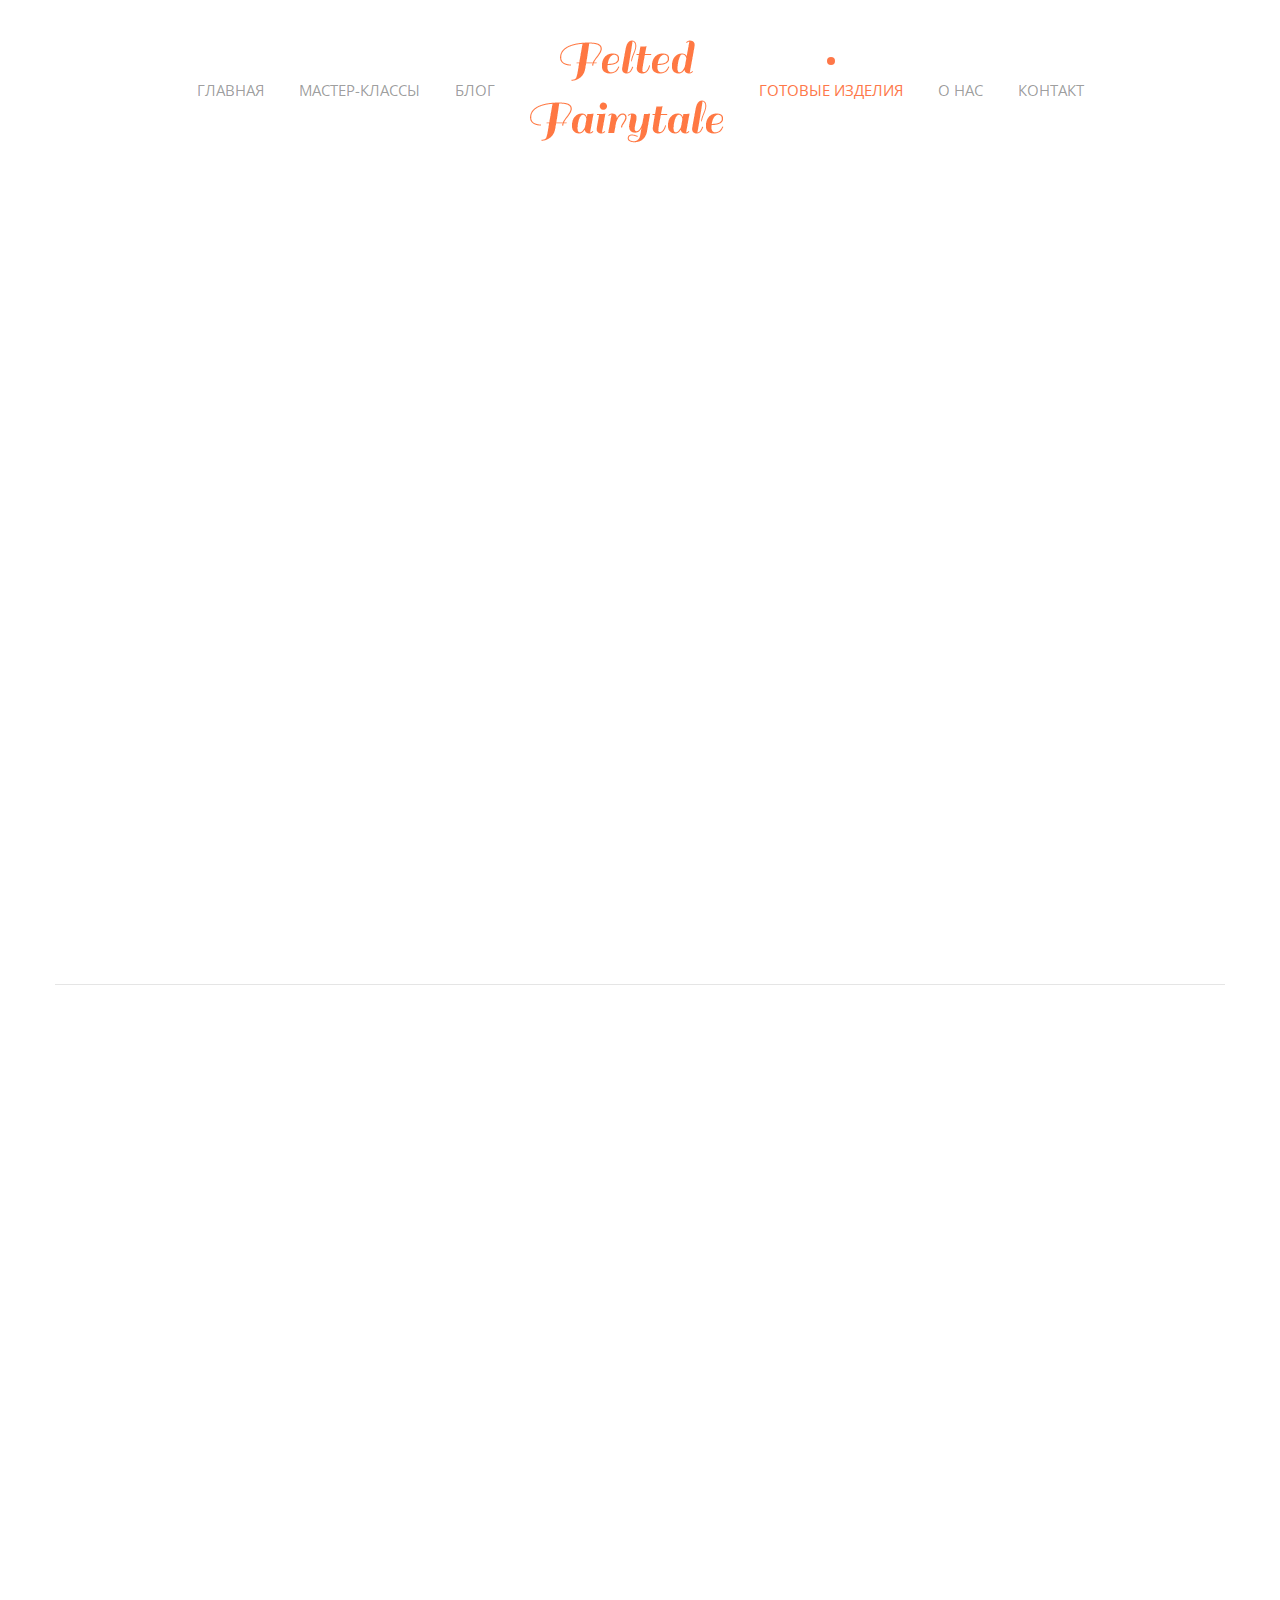
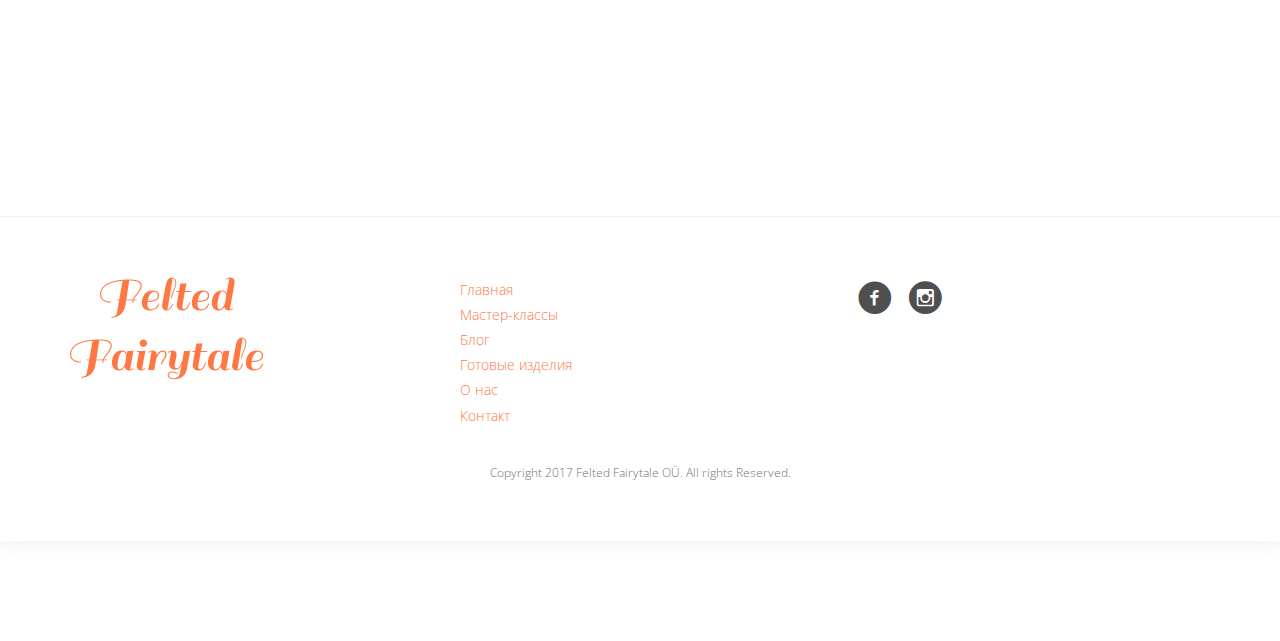
<file: product.html>
<!DOCTYPE html>
<!--[if lt IE 7]>      <html class="no-js lt-ie9 lt-ie8 lt-ie7"> <![endif]-->
<!--[if IE 7]>         <html class="no-js lt-ie9 lt-ie8"> <![endif]-->
<!--[if IE 8]>         <html class="no-js lt-ie9"> <![endif]-->
<!--[if gt IE 8]><!-->
<html class="no-js">
<!--<![endif]-->

<head>
    <meta charset="utf-8">
    <meta http-equiv="X-UA-Compatible" content="IE=edge">
    <title>Narrow &mdash; 100% Free Fully Responsive HTML5 Template by FREEHTML5.co</title>
    <meta name="viewport" content="width=device-width, initial-scale=1">
    <meta name="description" content="Free HTML5 Template by FREEHTML5.CO" />
    <meta name="keywords" content="free html5, free template, free bootstrap, html5, css3, mobile first, responsive" />
    <meta name="author" content="FREEHTML5.CO" />

    <!-- Facebook and Twitter integration -->
    <meta property="og:title" content="" />
    <meta property="og:image" content="" />
    <meta property="og:url" content="" />
    <meta property="og:site_name" content="" />
    <meta property="og:description" content="" />
    <meta name="twitter:title" content="" />
    <meta name="twitter:image" content="" />
    <meta name="twitter:url" content="" />
    <meta name="twitter:card" content="" />

    <!-- Place favicon.ico and apple-touch-icon.png in the root directory -->
    <link rel="shortcut icon" href="favicon.ico">

    <link href='https://fonts.googleapis.com/css?family=Open+Sans:400,300,700' rel='stylesheet' type='text/css'>

    <!-- Animate.css -->
    <link rel="stylesheet" href="css/animate.css">
    <!-- Icomoon Icon Fonts-->
    <link rel="stylesheet" href="css/icomoon.css">
    <!-- Bootstrap  -->
    <link rel="stylesheet" href="css/bootstrap.css">
    <!-- Owl Carousel -->
    <link rel="stylesheet" href="css/owl.carousel.min.css">
    <link rel="stylesheet" href="css/owl.theme.default.min.css">

    <link rel="stylesheet" href="css/style.css">


    <!-- Modernizr JS -->
    <script src="js/modernizr-2.6.2.min.js"></script>
    <!-- FOR IE9 below -->
    <!--[if lt IE 9]>
	<script src="js/respond.min.js"></script>
	<![endif]-->

</head>

<body>
    <div class="box-wrap">
        <header id="fh5co-header">
            <div class="container">
                <nav class="navbar navbar-default">
                    <div class="row">
                        <div class="col-md-12 main-nav">
                            <div class="main-nav" id="myfunction">
                                <ul class="nav text-center">
                                    <li><a href="index.html"><span>Главная</span></a></li>
                                    <li><a href="services.html">Мастер-классы</a></li>
                                    <li><a href="blog.html">Блог</a></li>
                                    <li><a href="index.html"><img src="images/felted.png" alt="image"></a></li>
                                    <li class="active"><a href="product.html">Готовые изделия</a></li>
                                    <li><a href="about.html">О нас</a></li>
                                    <li><a href="contact.html">Контакт</a></li>
                                    <a href="javascript:void(0);" class="icon" onclick="myFunction()">&#9776;</a>
                                </ul>
                            </div>
                        </div>
                    </div>
                </nav>
            </div>
        </header>
        <div id="fh5co-product-section">
            <div class="container">
                <div class="row">
                    <div class="category-section">
                        <h3 class="product animate-box">Категории</h3>
                        <div class="col-md-6 animate-box">
                            <a href="#"><img class="img-responsive" src="images/product-2.jpg" alt="product"></a>
                        </div>
                        <div class="col-md-6 animate-box">
                            <a href="#"><img class="img-responsive" src="images/product-2.jpg" alt="product"></a>
                        </div>
                        <div class="col-md-6 animate-box">
                            <a href="#"><img class="img-responsive" src="images/product-2.jpg" alt="product"></a>
                        </div>
                        <div class="col-md-6 animate-box">
                            <a href="#"><img class="img-responsive" src="images/product-2.jpg" alt="product"></a>
                        </div>
                    </div>
                </div>
                <div class="row">
                    <div class="product-section">
                        <h3 class="animate-box">Все изделия</h3>
                        <div class="col-md-4 animate-box">
                            <div class="thumbnail">
                                <img class="img-responsive" src="images/product-3.jpg" alt="product">
                                <div class="caption desc">
                                    <h3>Перчатки</h3>
                                    <p>Материал: Шерсть</p>
                                    <p>Цена: 20 евро</p>
                                </div>
                            </div>
                        </div>
                        <div class="col-md-4 animate-box">
                            <div class="thumbnail">
                                <img class="img-responsive" src="images/product-3.jpg" alt="product">
                                <div class="caption desc">
                                    <h3>Перчатки</h3>
                                    <p>Материал: Шерсть</p>
                                    <p>Цена: 20 евро</p>
                                </div>
                            </div>
                        </div>
                        <div class="col-md-4 animate-box">
                            <div class="thumbnail">
                                <img class="img-responsive" src="images/product-2.jpg" alt="product">
                                <div class="caption desc">
                                    <h3>Перчатки</h3>
                                    <p>Материал: Шерсть</p>

                                </div>
                            </div>
                        </div>
                        <div class="col-md-4 animate-box">
                            <div class="thumbnail">
                                <img class="img-responsive" src="images/product-3.jpg" alt="product">
                                <div class="caption desc">
                                    <h3>Перчатки</h3>
                                    <p>Материал: Шерсть</p>
                                    <p>Цена: 20 евро</p>
                                </div>
                            </div>
                        </div>
                        <div class="col-md-4 animate-box">
                            <div class="thumbnail">
                                <img class="img-responsive" src="images/product-3.jpg" alt="product">
                                <div class="caption desc">
                                    <h3>Перчатки</h3>
                                    <p>Материал: Шерсть</p>
                                    <p>Цена: 20 евро</p>
                                </div>
                            </div>
                        </div>
                        <div class="col-md-4 animate-box">
                            <div class="thumbnail">
                                <img class="img-responsive" src="images/product-3.jpg" alt="product">
                                <div class="caption desc">
                                    <h3>Перчатки</h3>
                                    <p>Материал: Шерсть</p>
                                    <p>Цена: 20 евро</p>
                                </div>
                            </div>
                        </div>
                    </div>
                </div>
            </div>

            <footer>
                <div id="footer" class="fh5co-border-line">
                    <div class="container">
                        <div class="row">
                            <div class="col-md-4">
                                <a href="index.html"><img src="images/felted.png" alt="image"></a>
                            </div>
                            <div class="col-md-4">
                                <ul class="list-unstyled">
                                    <li><a href="index.html"><span>Главная</span></a></li>
                                    <li><a href="services.html">Мастер-классы</a></li>
                                    <li><a href="blog.html">Блог</a></li>
                                    <li><a href="product.html">Готовые изделия</a></li>
                                    <li><a href="about.html">О нас</a></li>
                                    <li><a href="contact.html">Контакт</a></li>
                                </ul>
                            </div>
                            <div class="col-md-4">
                                <p class="fh5co-social-icons">
                                    <a href="https://www.facebook.com/feltedfairytale/"><i class="icon-facebook-with-circle"></i></a>
                                    <a href="#"><i class="icon-instagram-with-circle"></i></a>
                                </p>
                            </div>
                        </div>
                        <div class="row">
                            <div class="col-md-12 text-center">
                                <div class="rights">
                                    <p>Copyright 2017 Felted Fairytale OÜ. All rights Reserved.</p>
                                </div>
                            </div>
                        </div>
                    </div>
                </div>
            </footer>
        </div>
    </div>

    <!-- END: box-wrap -->

    <!-- jQuery -->
    <script src="js/jquery.min.js"></script>
    <!-- jQuery Easing -->
    <script src="js/jquery.easing.1.3.js"></script>
    <!-- Bootstrap -->
    <script src="js/bootstrap.min.js"></script>
    <!-- Owl carousel -->
    <script src="js/owl.carousel.min.js"></script>
    <!-- Waypoints -->
    <script src="js/jquery.waypoints.min.js"></script>
    <!-- Parallax Stellar -->
    <script src="js/jquery.stellar.min.js"></script>

    <!-- Main JS (Do not remove) -->
    <script src="js/main.js"></script>

</body>

</html>
</file>
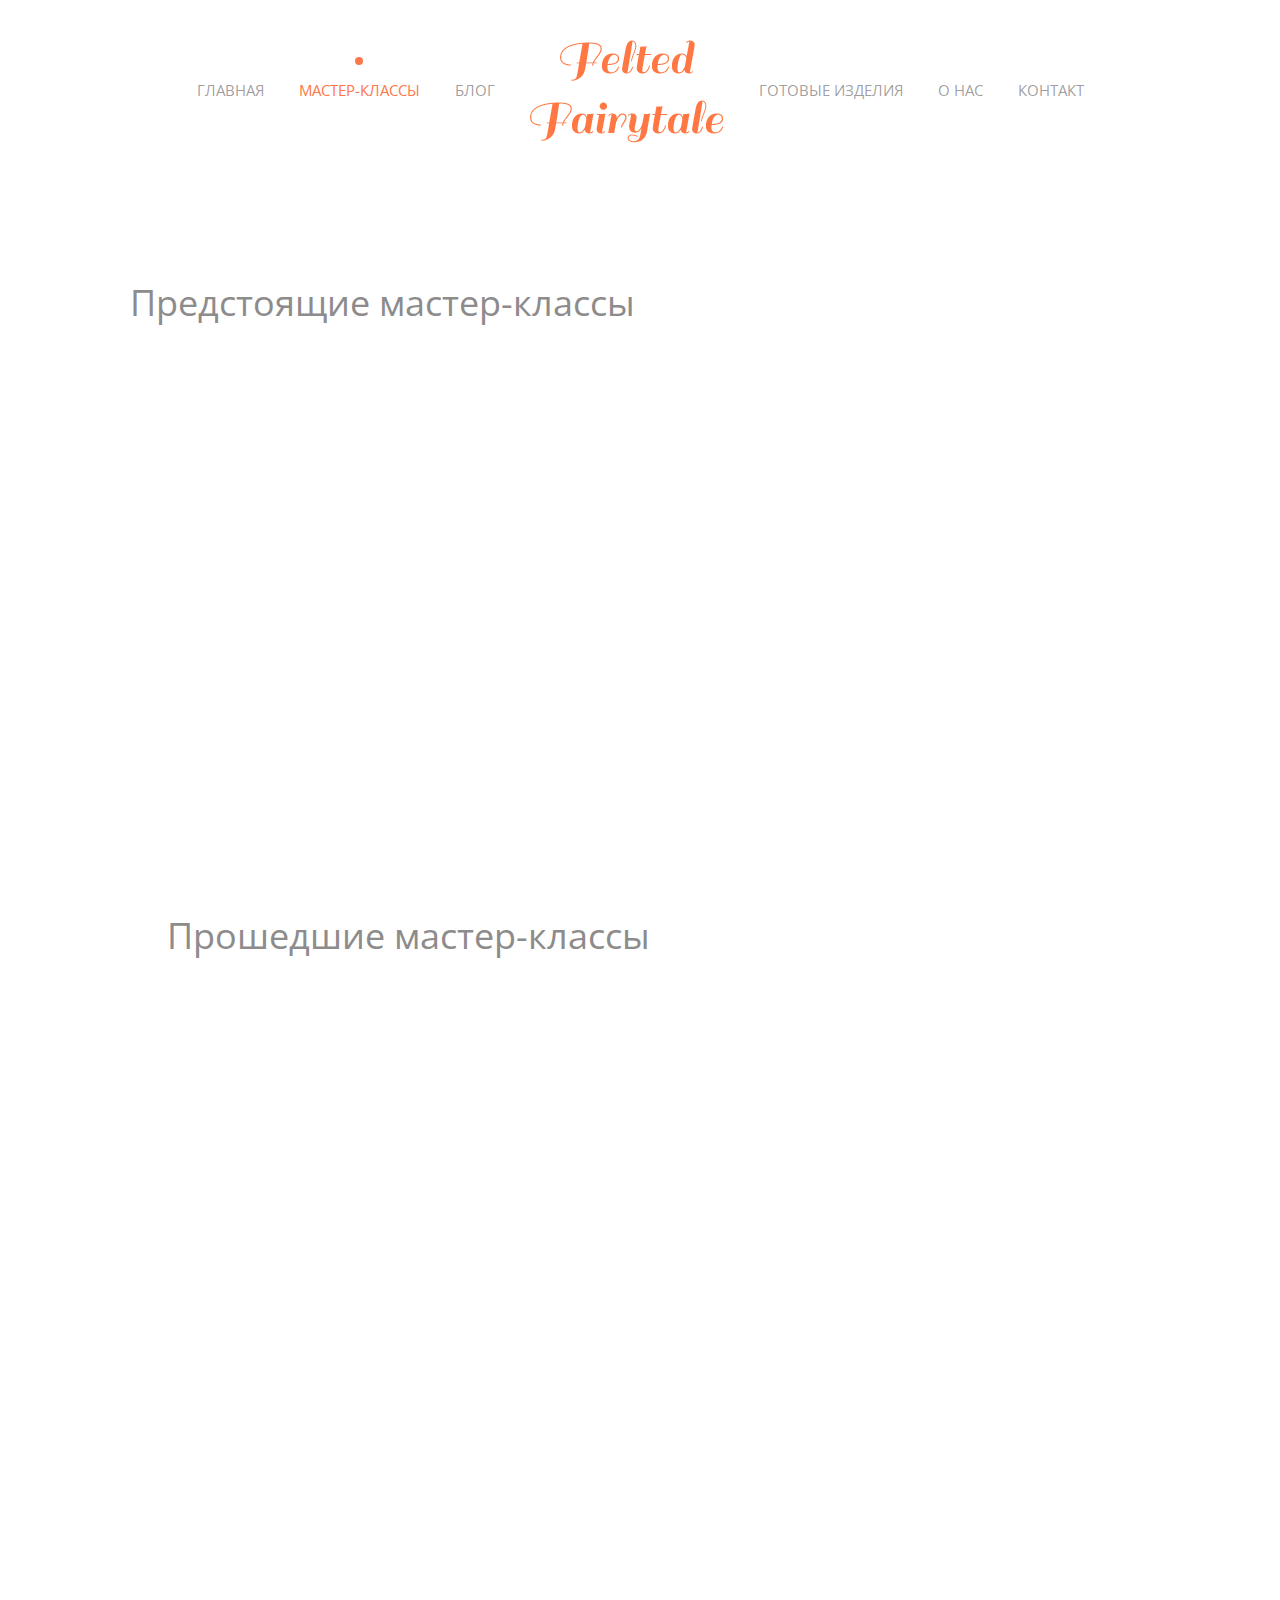
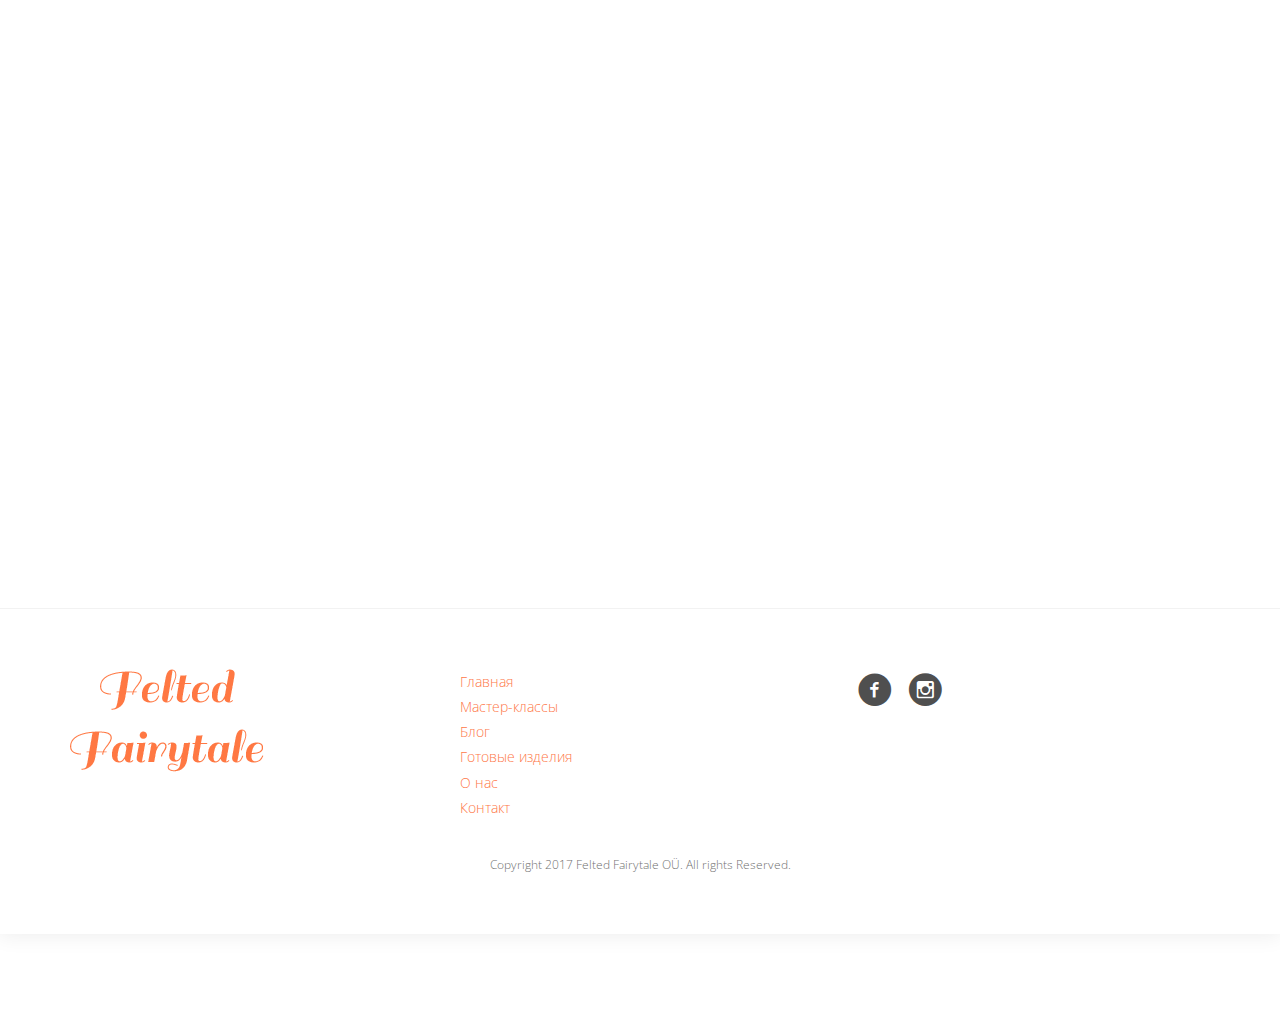
<file: services.html>
<!DOCTYPE html>
<!--[if lt IE 7]>      <html class="no-js lt-ie9 lt-ie8 lt-ie7"> <![endif]-->
<!--[if IE 7]>         <html class="no-js lt-ie9 lt-ie8"> <![endif]-->
<!--[if IE 8]>         <html class="no-js lt-ie9"> <![endif]-->
<!--[if gt IE 8]><!-->
<html class="no-js">
<!--<![endif]-->

<head>
    <meta charset="utf-8">
    <meta http-equiv="X-UA-Compatible" content="IE=edge">
    <title>Narrow &mdash; 100% Free Fully Responsive HTML5 Template by FREEHTML5.co</title>
    <meta name="viewport" content="width=device-width, initial-scale=1">
    <meta name="description" content="Free HTML5 Template by FREEHTML5.CO" />
    <meta name="keywords" content="free html5, free template, free bootstrap, html5, css3, mobile first, responsive" />
    <meta name="author" content="FREEHTML5.CO" />


    <!-- Facebook and Twitter integration -->
    <meta property="og:title" content="" />
    <meta property="og:image" content="" />
    <meta property="og:url" content="" />
    <meta property="og:site_name" content="" />
    <meta property="og:description" content="" />
    <meta name="twitter:title" content="" />
    <meta name="twitter:image" content="" />
    <meta name="twitter:url" content="" />
    <meta name="twitter:card" content="" />

    <!-- Place favicon.ico and apple-touch-icon.png in the root directory -->
    <link rel="shortcut icon" href="favicon.ico">

    <link href='https://fonts.googleapis.com/css?family=Open+Sans:400,300,700' rel='stylesheet' type='text/css'>

    <!-- Animate.css -->
    <link rel="stylesheet" href="css/animate.css">
    <!-- Icomoon Icon Fonts-->
    <link rel="stylesheet" href="css/icomoon.css">
    <!-- Bootstrap  -->
    <link rel="stylesheet" href="css/bootstrap.css">
    <!-- Owl Carousel -->
    <link rel="stylesheet" href="css/owl.carousel.min.css">
    <link rel="stylesheet" href="css/owl.theme.default.min.css">

    <link rel="stylesheet" href="css/style.css">


    <!-- Modernizr JS -->
    <script src="js/modernizr-2.6.2.min.js"></script>
    <!-- FOR IE9 below -->
    <!--[if lt IE 9]>
	<script src="js/respond.min.js"></script>
	<![endif]-->

</head>

<body>
    <div class="box-wrap">
        <header id="fh5co-header">
            <div class="container">
                <nav class="navbar navbar-default">
                    <div class="row">
                        <div class="col-md-12 main-nav">
                            <div class="main-nav" id="myfunction">
                                <ul class="nav text-center">
                                    <li><a href="index.html"><span>Главная</span></a></li>
                                    <li class="active"><a href="services.html">Мастер-классы</a></li>
                                    <li><a href="blog.html">Блог</a></li>
                                    <li><a href="index.html"><img src="images/felted.png" alt="image"></a></li>
                                    <li><a href="product.html">Готовые изделия</a></li>
                                    <li><a href="about.html">О нас</a></li>
                                    <li><a href="contact.html">Контакт</a></li>
                                    <a href="javascript:void(0);" class="icon" onclick="myFunction()">&#9776;</a>
                                </ul>
                            </div>
                        </div>
                    </div>
                </nav>
            </div>
        </header>
        <div id="fh5co-section">
            <div class="container">
                <div class="row first-workshop">
                    <h1>Предстоящие мастер-классы</h1>
                    <div class="col-md-4 col-md-push-8 animate-box">
                        <div class="desc">
                            <h3>"Теплые тапочки"</h3>
                            <p><b>Дата проведения:</b> суббота 31.10.2017</p>
                            <p><b>Длительность:</b> 4 часа</p>
                            <p><b>Цена:</b> 20€</p>
                            <p><b>Описание:</b> сделаем тапочки из шерсти и украсим их. Все материалы будут предоставлены. С собой необходимо взять полотенце.</p>
                            <a href="contact.html" class="btn btn-primary">Записаться на мастер-класс</a>
                        </div>
                    </div>
                    <div class="col-md-8 col-md-pull-4 animate-box">
                        <img class="img-responsive" src="images/tapki3.jpg" alt="product">
                    </div>
                </div>
            </div>
            <div class="container">
                <div class="row">
                    <div class="col-md-10 col-md-offset-1">
                        <h1>Прошедшие мастер-классы</h1>
                        <div class="col-md-6 animate-box">
                            <div class="fh5co-inner fh5co-services">
                                <div><img src="images/tapki2.jpg" alt="image"></div>
                                <div class="holder-section">
                                    <a href="#">
                                        <h3>"Привлекательные тапочки"</h3>
                                    </a>
                                    <i>22.08.2017</i>
                                    <p>Lorem ipsum dolor sit amet, consectetur adipisicing elit. Itaque necessitatibus ipsum nisi eveniet error quos exercitationem culpa et provident, expedita pariatur assumenda, non veritatis a quo impedit neque minima! Nulla veritatis iste sit sed id.</p>
                                </div>
                            </div>
                        </div>
                        <div class="col-md-6 animate-box">
                            <div class="fh5co-inner fh5co-services">
                                <!--<i class="icon-laptop"></i>-->
                                <div><img src="images/perchatki.jpg" alt="image"></div>
                                <div class="holder-section">
                                    <a href="#">
                                        <h3>"Зимние перчатки"</h3>
                                    </a>
                                    <i>02.09.2017</i>
                                    <p>Lorem ipsum dolor sit amet, consectetur adipisicing elit. Incidunt optio dolore quasi, totam maiores! Dignissimos dolor autem sunt doloremque tempora, enim aut eaque delectus perspiciatis expedita voluptas.</p>
                                </div>
                            </div>
                        </div>
                        <div class="col-md-6 animate-box">
                            <div class="fh5co-inner fh5co-services">
                                <div><img src="images/tapki.jpg" alt="image"></div>
                                <div class="holder-section">
                                    <a href="#">
                                        <h3>"Удивительные игрушки"</h3>
                                    </a>
                                    <i>23.09.2017</i>
                                    <p>Lorem ipsum dolor sit amet, consectetur adipisicing elit. Placeat nisi, harum accusantium hic quae. Molestias.</p>
                                </div>
                            </div>
                        </div>
                        <div class="col-md-6 animate-box">
                            <div class="fh5co-inner fh5co-services">
                                <div><img src="images/toy.jpg" alt="image"></div>
                                <div class="holder-section">
                                    <a href="#">
                                        <h3>"Весёлые банные тапочки"</h3>
                                    </a>
                                    <i>21.06.2017</i>
                                    <p>Lorem ipsum dolor sit amet, consectetur adipisicing elit. Itaque necessitatibus ipsum nisi eveniet error quos exercitationem culpa et provident, expedita pariatur assumenda, non veritatis a quo impedit neque minima! Nulla veritatis iste sit sed id.</p>
                                </div>
                            </div>
                        </div>
                    </div>
                </div>
            </div>
            <footer>
                <div id="footer" class="fh5co-border-line">
                    <div class="container">
                        <div class="row">
                            <div class="col-md-4">
                                <a href="index.html"><img src="images/felted.png" alt="image"></a>
                            </div>
                            <div class="col-md-4">
                                <ul class="list-unstyled">
                                    <li><a href="index.html"><span>Главная</span></a></li>
                                    <li><a href="services.html">Мастер-классы</a></li>
                                    <li><a href="blog.html">Блог</a></li>
                                    <li><a href="product.html">Готовые изделия</a></li>
                                    <li><a href="about.html">О нас</a></li>
                                    <li><a href="contact.html">Контакт</a></li>
                                </ul>
                            </div>
                            <div class="col-md-4">
                                <p class="fh5co-social-icons">
                                    <a href="https://www.facebook.com/feltedfairytale/"><i class="icon-facebook-with-circle"></i></a>
                                    <a href="#"><i class="icon-instagram-with-circle"></i></a>
                                </p>
                            </div>
                        </div>
                        <div class="row">
                            <div class="col-md-12 text-center">
                                <div class="rights">
                                    <p>Copyright 2017 Felted Fairytale OÜ. All rights Reserved.</p>
                                </div>
                            </div>
                        </div>
                    </div>
                </div>
            </footer>
        </div>
    </div>
    <!-- END: box-wrap -->

    <!-- jQuery -->
    <script src="js/jquery.min.js"></script>
    <!-- jQuery Easing -->
    <script src="js/jquery.easing.1.3.js"></script>
    <!-- Bootstrap -->
    <script src="js/bootstrap.min.js"></script>
    <!-- Owl carousel -->
    <script src="js/owl.carousel.min.js"></script>
    <!-- Waypoints -->
    <script src="js/jquery.waypoints.min.js"></script>
    <!-- Parallax Stellar -->
    <script src="js/jquery.stellar.min.js"></script>

    <!-- Main JS (Do not remove) -->
    <script src="js/main.js"></script>

</body>

</html>
</file>
<file: css/icomoon.css>
@font-face {
    font-family: 'icomoon';
    src:    url('fonts/icomoon.eot?1oniuf');
    src:    url('fonts/icomoon.eot?1oniuf#iefix') format('embedded-opentype'),
        url('fonts/icomoon.ttf?1oniuf') format('truetype'),
        url('fonts/icomoon.woff?1oniuf') format('woff'),
        url('fonts/icomoon.svg?1oniuf#icomoon') format('svg');
    font-weight: normal;
    font-style: normal;
}

[class^="icon-"], [class*=" icon-"] {
    /* use !important to prevent issues with browser extensions that change fonts */
    font-family: 'icomoon' !important;
    speak: none;
    font-style: normal;
    font-weight: normal;
    font-variant: normal;
    text-transform: none;
    line-height: 1;

    /* Better Font Rendering =========== */
    -webkit-font-smoothing: antialiased;
    -moz-osx-font-smoothing: grayscale;
}

.icon-mobile:before {
    content: "\e000";
}
.icon-laptop:before {
    content: "\e001";
}
.icon-desktop:before {
    content: "\e002";
}
.icon-tablet:before {
    content: "\e003";
}
.icon-phone:before {
    content: "\e004";
}
.icon-document:before {
    content: "\e005";
}
.icon-documents:before {
    content: "\e006";
}
.icon-search:before {
    content: "\e007";
}
.icon-clipboard:before {
    content: "\e008";
}
.icon-newspaper:before {
    content: "\e009";
}
.icon-notebook:before {
    content: "\e00a";
}
.icon-book-open:before {
    content: "\e00b";
}
.icon-browser:before {
    content: "\e00c";
}
.icon-calendar:before {
    content: "\e00d";
}
.icon-presentation:before {
    content: "\e00e";
}
.icon-picture:before {
    content: "\e00f";
}
.icon-pictures:before {
    content: "\e010";
}
.icon-video:before {
    content: "\e011";
}
.icon-camera:before {
    content: "\e012";
}
.icon-printer:before {
    content: "\e013";
}
.icon-toolbox:before {
    content: "\e014";
}
.icon-briefcase:before {
    content: "\e015";
}
.icon-wallet:before {
    content: "\e016";
}
.icon-gift:before {
    content: "\e017";
}
.icon-bargraph:before {
    content: "\e018";
}
.icon-grid:before {
    content: "\e019";
}
.icon-expand:before {
    content: "\e01a";
}
.icon-focus:before {
    content: "\e01b";
}
.icon-edit:before {
    content: "\e01c";
}
.icon-adjustments:before {
    content: "\e01d";
}
.icon-ribbon:before {
    content: "\e01e";
}
.icon-hourglass:before {
    content: "\e01f";
}
.icon-lock:before {
    content: "\e020";
}
.icon-megaphone:before {
    content: "\e021";
}
.icon-shield:before {
    content: "\e022";
}
.icon-trophy:before {
    content: "\e023";
}
.icon-flag:before {
    content: "\e024";
}
.icon-map:before {
    content: "\e025";
}
.icon-puzzle:before {
    content: "\e026";
}
.icon-basket:before {
    content: "\e027";
}
.icon-envelope:before {
    content: "\e028";
}
.icon-streetsign:before {
    content: "\e029";
}
.icon-telescope:before {
    content: "\e02a";
}
.icon-gears:before {
    content: "\e02b";
}
.icon-key:before {
    content: "\e02c";
}
.icon-paperclip:before {
    content: "\e02d";
}
.icon-attachment:before {
    content: "\e02e";
}
.icon-pricetags:before {
    content: "\e02f";
}
.icon-lightbulb:before {
    content: "\e030";
}
.icon-layers:before {
    content: "\e031";
}
.icon-pencil:before {
    content: "\e032";
}
.icon-tools:before {
    content: "\e033";
}
.icon-tools-2:before {
    content: "\e034";
}
.icon-scissors:before {
    content: "\e035";
}
.icon-paintbrush:before {
    content: "\e036";
}
.icon-magnifying-glass:before {
    content: "\e037";
}
.icon-circle-compass:before {
    content: "\e038";
}
.icon-linegraph:before {
    content: "\e039";
}
.icon-mic:before {
    content: "\e03a";
}
.icon-strategy:before {
    content: "\e03b";
}
.icon-beaker:before {
    content: "\e03c";
}
.icon-caution:before {
    content: "\e03d";
}
.icon-recycle:before {
    content: "\e03e";
}
.icon-anchor:before {
    content: "\e03f";
}
.icon-profile-male:before {
    content: "\e040";
}
.icon-profile-female:before {
    content: "\e041";
}
.icon-bike:before {
    content: "\e042";
}
.icon-wine:before {
    content: "\e043";
}
.icon-hotairballoon:before {
    content: "\e044";
}
.icon-globe:before {
    content: "\e045";
}
.icon-genius:before {
    content: "\e046";
}
.icon-map-pin:before {
    content: "\e047";
}
.icon-dial:before {
    content: "\e048";
}
.icon-chat:before {
    content: "\e049";
}
.icon-heart:before {
    content: "\e04a";
}
.icon-cloud:before {
    content: "\e04b";
}
.icon-upload:before {
    content: "\e04c";
}
.icon-download:before {
    content: "\e04d";
}
.icon-target:before {
    content: "\e04e";
}
.icon-hazardous:before {
    content: "\e04f";
}
.icon-piechart:before {
    content: "\e050";
}
.icon-speedometer:before {
    content: "\e051";
}
.icon-global:before {
    content: "\e052";
}
.icon-compass:before {
    content: "\e053";
}
.icon-lifesaver:before {
    content: "\e054";
}
.icon-clock:before {
    content: "\e055";
}
.icon-aperture:before {
    content: "\e056";
}
.icon-quote:before {
    content: "\e057";
}
.icon-scope:before {
    content: "\e058";
}
.icon-alarmclock:before {
    content: "\e059";
}
.icon-refresh:before {
    content: "\e05a";
}
.icon-happy:before {
    content: "\e05b";
}
.icon-sad:before {
    content: "\e05c";
}
.icon-facebook:before {
    content: "\e05d";
}
.icon-twitter:before {
    content: "\e05e";
}
.icon-googleplus:before {
    content: "\e05f";
}
.icon-rss:before {
    content: "\e060";
}
.icon-tumblr:before {
    content: "\e061";
}
.icon-linkedin:before {
    content: "\e062";
}
.icon-dribbble:before {
    content: "\e063";
}
.icon-box2:before {
    content: "\ea82";
}
.icon-write:before {
    content: "\ea83";
}
.icon-clock2:before {
    content: "\ea84";
}
.icon-reply2:before {
    content: "\ea85";
}
.icon-reply-all2:before {
    content: "\ea86";
}
.icon-forward2:before {
    content: "\ea87";
}
.icon-flag2:before {
    content: "\ea88";
}
.icon-search2:before {
    content: "\ea89";
}
.icon-trash2:before {
    content: "\ea8a";
}
.icon-envelope2:before {
    content: "\ea8b";
}
.icon-bubble:before {
    content: "\ea8c";
}
.icon-bubbles:before {
    content: "\ea8d";
}
.icon-user2:before {
    content: "\ea8e";
}
.icon-users2:before {
    content: "\ea8f";
}
.icon-cloud2:before {
    content: "\ea90";
}
.icon-download2:before {
    content: "\ea91";
}
.icon-upload2:before {
    content: "\ea92";
}
.icon-rain:before {
    content: "\ea93";
}
.icon-sun:before {
    content: "\ea94";
}
.icon-moon2:before {
    content: "\ea95";
}
.icon-bell2:before {
    content: "\ea96";
}
.icon-folder2:before {
    content: "\ea97";
}
.icon-pin2:before {
    content: "\ea98";
}
.icon-sound2:before {
    content: "\ea99";
}
.icon-microphone:before {
    content: "\ea9a";
}
.icon-camera2:before {
    content: "\ea9b";
}
.icon-image2:before {
    content: "\ea9c";
}
.icon-cog2:before {
    content: "\ea9d";
}
.icon-calendar2:before {
    content: "\ea9e";
}
.icon-book2:before {
    content: "\ea9f";
}
.icon-map-marker:before {
    content: "\eaa0";
}
.icon-store:before {
    content: "\eaa1";
}
.icon-support:before {
    content: "\eaa2";
}
.icon-tag2:before {
    content: "\eaa3";
}
.icon-heart2:before {
    content: "\eaa4";
}
.icon-video-camera:before {
    content: "\eaa5";
}
.icon-trophy2:before {
    content: "\eaa6";
}
.icon-cart:before {
    content: "\eaa7";
}
.icon-eye2:before {
    content: "\eaa8";
}
.icon-cancel:before {
    content: "\eaa9";
}
.icon-chart:before {
    content: "\eaaa";
}
.icon-target2:before {
    content: "\eaab";
}
.icon-printer2:before {
    content: "\eaac";
}
.icon-location2:before {
    content: "\eaad";
}
.icon-bookmark2:before {
    content: "\eaae";
}
.icon-monitor:before {
    content: "\eaaf";
}
.icon-cross2:before {
    content: "\eab0";
}
.icon-plus2:before {
    content: "\eab1";
}
.icon-left:before {
    content: "\eab2";
}
.icon-up:before {
    content: "\eab3";
}
.icon-browser2:before {
    content: "\eab4";
}
.icon-windows:before {
    content: "\eab5";
}
.icon-switch2:before {
    content: "\eab6";
}
.icon-dashboard:before {
    content: "\eab7";
}
.icon-play:before {
    content: "\eab8";
}
.icon-fast-forward:before {
    content: "\eab9";
}
.icon-next:before {
    content: "\eaba";
}
.icon-refresh2:before {
    content: "\eabb";
}
.icon-film:before {
    content: "\eabc";
}
.icon-home2:before {
    content: "\eabd";
}
.icon-add-to-list:before {
    content: "\e901";
}
.icon-classic-computer:before {
    content: "\e902";
}
.icon-controller-fast-backward:before {
    content: "\e903";
}
.icon-creative-commons-attribution:before {
    content: "\e904";
}
.icon-creative-commons-noderivs:before {
    content: "\e905";
}
.icon-creative-commons-noncommercial-eu:before {
    content: "\e906";
}
.icon-creative-commons-noncommercial-us:before {
    content: "\e907";
}
.icon-creative-commons-public-domain:before {
    content: "\e908";
}
.icon-creative-commons-remix:before {
    content: "\e909";
}
.icon-creative-commons-share:before {
    content: "\e90a";
}
.icon-creative-commons-sharealike:before {
    content: "\e90b";
}
.icon-creative-commons:before {
    content: "\e90c";
}
.icon-document-landscape:before {
    content: "\e90d";
}
.icon-remove-user:before {
    content: "\e90e";
}
.icon-warning:before {
    content: "\e90f";
}
.icon-arrow-bold-down:before {
    content: "\e910";
}
.icon-arrow-bold-left:before {
    content: "\e911";
}
.icon-arrow-bold-right:before {
    content: "\e912";
}
.icon-arrow-bold-up:before {
    content: "\e913";
}
.icon-arrow-down:before {
    content: "\e914";
}
.icon-arrow-left:before {
    content: "\e915";
}
.icon-arrow-long-down:before {
    content: "\e916";
}
.icon-arrow-long-left:before {
    content: "\e917";
}
.icon-arrow-long-right:before {
    content: "\e918";
}
.icon-arrow-long-up:before {
    content: "\e919";
}
.icon-arrow-right:before {
    content: "\e91a";
}
.icon-arrow-up:before {
    content: "\e91b";
}
.icon-arrow-with-circle-down:before {
    content: "\e91c";
}
.icon-arrow-with-circle-left:before {
    content: "\e91d";
}
.icon-arrow-with-circle-right:before {
    content: "\e91e";
}
.icon-arrow-with-circle-up:before {
    content: "\e91f";
}
.icon-bookmark:before {
    content: "\e920";
}
.icon-bookmarks:before {
    content: "\e921";
}
.icon-chevron-down:before {
    content: "\e922";
}
.icon-chevron-left:before {
    content: "\e923";
}
.icon-chevron-right:before {
    content: "\e924";
}
.icon-chevron-small-down:before {
    content: "\e925";
}
.icon-chevron-small-left:before {
    content: "\e926";
}
.icon-chevron-small-right:before {
    content: "\e927";
}
.icon-chevron-small-up:before {
    content: "\e928";
}
.icon-chevron-thin-down:before {
    content: "\e929";
}
.icon-chevron-thin-left:before {
    content: "\e92a";
}
.icon-chevron-thin-right:before {
    content: "\e92b";
}
.icon-chevron-thin-up:before {
    content: "\e92c";
}
.icon-chevron-up:before {
    content: "\e92d";
}
.icon-chevron-with-circle-down:before {
    content: "\e92e";
}
.icon-chevron-with-circle-left:before {
    content: "\e92f";
}
.icon-chevron-with-circle-right:before {
    content: "\e930";
}
.icon-chevron-with-circle-up:before {
    content: "\e931";
}
.icon-cloud3:before {
    content: "\e932";
}
.icon-controller-fast-forward:before {
    content: "\e933";
}
.icon-controller-jump-to-start:before {
    content: "\e934";
}
.icon-controller-next:before {
    content: "\e935";
}
.icon-controller-paus:before {
    content: "\e936";
}
.icon-controller-play:before {
    content: "\e937";
}
.icon-controller-record:before {
    content: "\e938";
}
.icon-controller-stop:before {
    content: "\e939";
}
.icon-controller-volume:before {
    content: "\e93a";
}
.icon-dot-single:before {
    content: "\e93b";
}
.icon-dots-three-horizontal:before {
    content: "\e93c";
}
.icon-dots-three-vertical:before {
    content: "\e93d";
}
.icon-dots-two-horizontal:before {
    content: "\e93e";
}
.icon-dots-two-vertical:before {
    content: "\e93f";
}
.icon-download3:before {
    content: "\e940";
}
.icon-emoji-flirt:before {
    content: "\e941";
}
.icon-flow-branch:before {
    content: "\e942";
}
.icon-flow-cascade:before {
    content: "\e943";
}
.icon-flow-line:before {
    content: "\e944";
}
.icon-flow-parallel:before {
    content: "\e945";
}
.icon-flow-tree:before {
    content: "\e946";
}
.icon-install:before {
    content: "\e947";
}
.icon-layers2:before {
    content: "\e948";
}
.icon-open-book:before {
    content: "\e949";
}
.icon-resize-100:before {
    content: "\e94a";
}
.icon-resize-full-screen:before {
    content: "\e94b";
}
.icon-save:before {
    content: "\e94c";
}
.icon-select-arrows:before {
    content: "\e94d";
}
.icon-sound-mute:before {
    content: "\e94e";
}
.icon-sound:before {
    content: "\e94f";
}
.icon-trash:before {
    content: "\e950";
}
.icon-triangle-down:before {
    content: "\e951";
}
.icon-triangle-left:before {
    content: "\e952";
}
.icon-triangle-right:before {
    content: "\e953";
}
.icon-triangle-up:before {
    content: "\e954";
}
.icon-uninstall:before {
    content: "\e955";
}
.icon-upload-to-cloud:before {
    content: "\e956";
}
.icon-upload3:before {
    content: "\e957";
}
.icon-add-user:before {
    content: "\e958";
}
.icon-address:before {
    content: "\e959";
}
.icon-adjust:before {
    content: "\e95a";
}
.icon-air:before {
    content: "\e95b";
}
.icon-aircraft-landing:before {
    content: "\e95c";
}
.icon-aircraft-take-off:before {
    content: "\e95d";
}
.icon-aircraft:before {
    content: "\e95e";
}
.icon-align-bottom:before {
    content: "\e95f";
}
.icon-align-horizontal-middle:before {
    content: "\e960";
}
.icon-align-left:before {
    content: "\e961";
}
.icon-align-right:before {
    content: "\e962";
}
.icon-align-top:before {
    content: "\e963";
}
.icon-align-vertical-middle:before {
    content: "\e964";
}
.icon-archive:before {
    content: "\e965";
}
.icon-area-graph:before {
    content: "\e966";
}
.icon-attachment2:before {
    content: "\e967";
}
.icon-awareness-ribbon:before {
    content: "\e968";
}
.icon-back-in-time:before {
    content: "\e969";
}
.icon-back:before {
    content: "\e96a";
}
.icon-bar-graph:before {
    content: "\e96b";
}
.icon-battery:before {
    content: "\e96c";
}
.icon-beamed-note:before {
    content: "\e96d";
}
.icon-bell:before {
    content: "\e96e";
}
.icon-blackboard:before {
    content: "\e96f";
}
.icon-block:before {
    content: "\e970";
}
.icon-book:before {
    content: "\e971";
}
.icon-bowl:before {
    content: "\e972";
}
.icon-box:before {
    content: "\e973";
}
.icon-briefcase2:before {
    content: "\e974";
}
.icon-browser3:before {
    content: "\e975";
}
.icon-brush:before {
    content: "\e976";
}
.icon-bucket:before {
    content: "\e977";
}
.icon-cake:before {
    content: "\e978";
}
.icon-calculator:before {
    content: "\e979";
}
.icon-calendar3:before {
    content: "\e97a";
}
.icon-camera3:before {
    content: "\e97b";
}
.icon-ccw:before {
    content: "\e97c";
}
.icon-chat2:before {
    content: "\e97d";
}
.icon-check:before {
    content: "\e97e";
}
.icon-circle-with-cross:before {
    content: "\e97f";
}
.icon-circle-with-minus:before {
    content: "\e980";
}
.icon-circle-with-plus:before {
    content: "\e981";
}
.icon-circle:before {
    content: "\e982";
}
.icon-circular-graph:before {
    content: "\e983";
}
.icon-clapperboard:before {
    content: "\e984";
}
.icon-clipboard2:before {
    content: "\e985";
}
.icon-clock3:before {
    content: "\e986";
}
.icon-code:before {
    content: "\e987";
}
.icon-cog:before {
    content: "\e988";
}
.icon-colours:before {
    content: "\e989";
}
.icon-compass2:before {
    content: "\e98a";
}
.icon-copy:before {
    content: "\e98b";
}
.icon-credit-card:before {
    content: "\e98c";
}
.icon-credit:before {
    content: "\e98d";
}
.icon-cross:before {
    content: "\e98e";
}
.icon-cup:before {
    content: "\e98f";
}
.icon-cw:before {
    content: "\e990";
}
.icon-cycle:before {
    content: "\e991";
}
.icon-database:before {
    content: "\e992";
}
.icon-dial-pad:before {
    content: "\e993";
}
.icon-direction:before {
    content: "\e994";
}
.icon-document2:before {
    content: "\e995";
}
.icon-documents2:before {
    content: "\e996";
}
.icon-drink:before {
    content: "\e997";
}
.icon-drive:before {
    content: "\e998";
}
.icon-drop:before {
    content: "\e999";
}
.icon-edit2:before {
    content: "\e99a";
}
.icon-email:before {
    content: "\e99b";
}
.icon-emoji-happy:before {
    content: "\e99c";
}
.icon-emoji-neutral:before {
    content: "\e99d";
}
.icon-emoji-sad:before {
    content: "\e99e";
}
.icon-erase:before {
    content: "\e99f";
}
.icon-eraser:before {
    content: "\e9a0";
}
.icon-export:before {
    content: "\e9a1";
}
.icon-eye:before {
    content: "\e9a2";
}
.icon-feather:before {
    content: "\e9a3";
}
.icon-flag3:before {
    content: "\e9a4";
}
.icon-flash:before {
    content: "\e9a5";
}
.icon-flashlight:before {
    content: "\e9a6";
}
.icon-flat-brush:before {
    content: "\e9a7";
}
.icon-folder-images:before {
    content: "\e9a8";
}
.icon-folder-music:before {
    content: "\e9a9";
}
.icon-folder-video:before {
    content: "\e9aa";
}
.icon-folder:before {
    content: "\e9ab";
}
.icon-forward:before {
    content: "\e9ac";
}
.icon-funnel:before {
    content: "\e9ad";
}
.icon-game-controller:before {
    content: "\e9ae";
}
.icon-gauge:before {
    content: "\e9af";
}
.icon-globe2:before {
    content: "\e9b0";
}
.icon-graduation-cap:before {
    content: "\e9b1";
}
.icon-grid2:before {
    content: "\e9b2";
}
.icon-hair-cross:before {
    content: "\e9b3";
}
.icon-hand:before {
    content: "\e9b4";
}
.icon-heart-outlined:before {
    content: "\e9b5";
}
.icon-heart3:before {
    content: "\e9b6";
}
.icon-help-with-circle:before {
    content: "\e9b7";
}
.icon-help:before {
    content: "\e9b8";
}
.icon-home:before {
    content: "\e9b9";
}
.icon-hour-glass:before {
    content: "\e9ba";
}
.icon-image-inverted:before {
    content: "\e9bb";
}
.icon-image:before {
    content: "\e9bc";
}
.icon-images:before {
    content: "\e9bd";
}
.icon-inbox:before {
    content: "\e9be";
}
.icon-infinity:before {
    content: "\e9bf";
}
.icon-info-with-circle:before {
    content: "\e9c0";
}
.icon-info:before {
    content: "\e9c1";
}
.icon-key2:before {
    content: "\e9c2";
}
.icon-keyboard:before {
    content: "\e9c3";
}
.icon-lab-flask:before {
    content: "\e9c4";
}
.icon-landline:before {
    content: "\e9c5";
}
.icon-language:before {
    content: "\e9c6";
}
.icon-laptop2:before {
    content: "\e9c7";
}
.icon-leaf:before {
    content: "\e9c8";
}
.icon-level-down:before {
    content: "\e9c9";
}
.icon-level-up:before {
    content: "\e9ca";
}
.icon-lifebuoy:before {
    content: "\e9cb";
}
.icon-light-bulb:before {
    content: "\e9cc";
}
.icon-light-down:before {
    content: "\e9cd";
}
.icon-light-up:before {
    content: "\e9ce";
}
.icon-line-graph:before {
    content: "\e9cf";
}
.icon-link:before {
    content: "\e9d0";
}
.icon-list:before {
    content: "\e9d1";
}
.icon-location-pin:before {
    content: "\e9d2";
}
.icon-location:before {
    content: "\e9d3";
}
.icon-lock-open:before {
    content: "\e9d4";
}
.icon-lock2:before {
    content: "\e9d5";
}
.icon-log-out:before {
    content: "\e9d6";
}
.icon-login:before {
    content: "\e9d7";
}
.icon-loop:before {
    content: "\e9d8";
}
.icon-magnet:before {
    content: "\e9d9";
}
.icon-magnifying-glass2:before {
    content: "\e9da";
}
.icon-mail:before {
    content: "\e9db";
}
.icon-man:before {
    content: "\e9dc";
}
.icon-map2:before {
    content: "\e9dd";
}
.icon-mask:before {
    content: "\e9de";
}
.icon-medal:before {
    content: "\e9df";
}
.icon-megaphone2:before {
    content: "\e9e0";
}
.icon-menu:before {
    content: "\e9e1";
}
.icon-message:before {
    content: "\e9e2";
}
.icon-mic2:before {
    content: "\e9e3";
}
.icon-minus:before {
    content: "\e9e4";
}
.icon-mobile2:before {
    content: "\e9e5";
}
.icon-modern-mic:before {
    content: "\e9e6";
}
.icon-moon:before {
    content: "\e9e7";
}
.icon-mouse:before {
    content: "\e9e8";
}
.icon-music:before {
    content: "\e9e9";
}
.icon-network:before {
    content: "\e9ea";
}
.icon-new-message:before {
    content: "\e9eb";
}
.icon-new:before {
    content: "\e9ec";
}
.icon-news:before {
    content: "\e9ed";
}
.icon-note:before {
    content: "\e9ee";
}
.icon-notification:before {
    content: "\e9ef";
}
.icon-old-mobile:before {
    content: "\e9f0";
}
.icon-old-phone:before {
    content: "\e9f1";
}
.icon-palette:before {
    content: "\e9f2";
}
.icon-paper-plane:before {
    content: "\e9f3";
}
.icon-pencil2:before {
    content: "\e9f4";
}
.icon-phone2:before {
    content: "\e9f5";
}
.icon-pie-chart:before {
    content: "\e9f6";
}
.icon-pin:before {
    content: "\e9f7";
}
.icon-plus:before {
    content: "\e9f8";
}
.icon-popup:before {
    content: "\e9f9";
}
.icon-power-plug:before {
    content: "\e9fa";
}
.icon-price-ribbon:before {
    content: "\e9fb";
}
.icon-price-tag:before {
    content: "\e9fc";
}
.icon-print:before {
    content: "\e9fd";
}
.icon-progress-empty:before {
    content: "\e9fe";
}
.icon-progress-full:before {
    content: "\e9ff";
}
.icon-progress-one:before {
    content: "\ea00";
}
.icon-progress-two:before {
    content: "\ea01";
}
.icon-publish:before {
    content: "\ea02";
}
.icon-quote2:before {
    content: "\ea03";
}
.icon-radio:before {
    content: "\ea04";
}
.icon-reply-all:before {
    content: "\ea05";
}
.icon-reply:before {
    content: "\ea06";
}
.icon-retweet:before {
    content: "\ea07";
}
.icon-rocket:before {
    content: "\ea08";
}
.icon-round-brush:before {
    content: "\ea09";
}
.icon-rss2:before {
    content: "\ea0a";
}
.icon-ruler:before {
    content: "\ea0b";
}
.icon-scissors2:before {
    content: "\ea0c";
}
.icon-share-alternitive:before {
    content: "\ea0d";
}
.icon-share:before {
    content: "\ea0e";
}
.icon-shareable:before {
    content: "\ea0f";
}
.icon-shield2:before {
    content: "\ea10";
}
.icon-shop:before {
    content: "\ea11";
}
.icon-shopping-bag:before {
    content: "\ea12";
}
.icon-shopping-basket:before {
    content: "\ea13";
}
.icon-shopping-cart:before {
    content: "\ea14";
}
.icon-shuffle:before {
    content: "\ea15";
}
.icon-signal:before {
    content: "\ea16";
}
.icon-sound-mix:before {
    content: "\ea17";
}
.icon-sports-club:before {
    content: "\ea18";
}
.icon-spreadsheet:before {
    content: "\ea19";
}
.icon-squared-cross:before {
    content: "\ea1a";
}
.icon-squared-minus:before {
    content: "\ea1b";
}
.icon-squared-plus:before {
    content: "\ea1c";
}
.icon-star-outlined:before {
    content: "\ea1d";
}
.icon-star:before {
    content: "\ea1e";
}
.icon-stopwatch:before {
    content: "\ea1f";
}
.icon-suitcase:before {
    content: "\ea20";
}
.icon-swap:before {
    content: "\ea21";
}
.icon-sweden:before {
    content: "\ea22";
}
.icon-switch:before {
    content: "\ea23";
}
.icon-tablet2:before {
    content: "\ea24";
}
.icon-tag:before {
    content: "\ea25";
}
.icon-text-document-inverted:before {
    content: "\ea26";
}
.icon-text-document:before {
    content: "\ea27";
}
.icon-text:before {
    content: "\ea28";
}
.icon-thermometer:before {
    content: "\ea29";
}
.icon-thumbs-down:before {
    content: "\ea2a";
}
.icon-thumbs-up:before {
    content: "\ea2b";
}
.icon-thunder-cloud:before {
    content: "\ea2c";
}
.icon-ticket:before {
    content: "\ea2d";
}
.icon-time-slot:before {
    content: "\ea2e";
}
.icon-tools2:before {
    content: "\ea2f";
}
.icon-traffic-cone:before {
    content: "\ea30";
}
.icon-tree:before {
    content: "\ea31";
}
.icon-trophy3:before {
    content: "\ea32";
}
.icon-tv:before {
    content: "\ea33";
}
.icon-typing:before {
    content: "\ea34";
}
.icon-unread:before {
    content: "\ea35";
}
.icon-untag:before {
    content: "\ea36";
}
.icon-user:before {
    content: "\ea37";
}
.icon-users:before {
    content: "\ea38";
}
.icon-v-card:before {
    content: "\ea39";
}
.icon-video2:before {
    content: "\ea3a";
}
.icon-vinyl:before {
    content: "\ea3b";
}
.icon-voicemail:before {
    content: "\ea3c";
}
.icon-wallet2:before {
    content: "\ea3d";
}
.icon-water:before {
    content: "\ea3e";
}
.icon-500px-with-circle:before {
    content: "\ea3f";
}
.icon-500px:before {
    content: "\ea40";
}
.icon-basecamp:before {
    content: "\ea41";
}
.icon-behance:before {
    content: "\ea42";
}
.icon-creative-cloud:before {
    content: "\ea43";
}
.icon-dropbox:before {
    content: "\ea44";
}
.icon-evernote:before {
    content: "\ea45";
}
.icon-flattr:before {
    content: "\ea46";
}
.icon-foursquare:before {
    content: "\ea47";
}
.icon-google-drive:before {
    content: "\ea48";
}
.icon-google-hangouts:before {
    content: "\ea49";
}
.icon-grooveshark:before {
    content: "\ea4a";
}
.icon-icloud:before {
    content: "\ea4b";
}
.icon-mixi:before {
    content: "\ea4c";
}
.icon-onedrive:before {
    content: "\ea4d";
}
.icon-paypal:before {
    content: "\ea4e";
}
.icon-picasa:before {
    content: "\ea4f";
}
.icon-qq:before {
    content: "\ea50";
}
.icon-rdio-with-circle:before {
    content: "\ea51";
}
.icon-renren:before {
    content: "\ea52";
}
.icon-scribd:before {
    content: "\ea53";
}
.icon-sina-weibo:before {
    content: "\ea54";
}
.icon-skype-with-circle:before {
    content: "\ea55";
}
.icon-skype:before {
    content: "\ea56";
}
.icon-slideshare:before {
    content: "\ea57";
}
.icon-smashing:before {
    content: "\ea58";
}
.icon-soundcloud:before {
    content: "\ea59";
}
.icon-spotify-with-circle:before {
    content: "\ea5a";
}
.icon-spotify:before {
    content: "\ea5b";
}
.icon-swarm:before {
    content: "\ea5c";
}
.icon-vine-with-circle:before {
    content: "\ea5d";
}
.icon-vine:before {
    content: "\ea5e";
}
.icon-vk-alternitive:before {
    content: "\ea5f";
}
.icon-vk-with-circle:before {
    content: "\ea60";
}
.icon-vk:before {
    content: "\ea61";
}
.icon-xing-with-circle:before {
    content: "\ea62";
}
.icon-xing:before {
    content: "\ea63";
}
.icon-yelp:before {
    content: "\ea64";
}
.icon-dribbble-with-circle:before {
    content: "\ea65";
}
.icon-dribbble2:before {
    content: "\ea66";
}
.icon-facebook-with-circle:before {
    content: "\ea67";
}
.icon-facebook2:before {
    content: "\ea68";
}
.icon-flickr-with-circle:before {
    content: "\ea69";
}
.icon-flickr:before {
    content: "\ea6a";
}
.icon-github-with-circle:before {
    content: "\ea6b";
}
.icon-github:before {
    content: "\ea6c";
}
.icon-google-with-circle:before {
    content: "\ea6d";
}
.icon-google:before {
    content: "\ea6e";
}
.icon-instagram-with-circle:before {
    content: "\ea6f";
}
.icon-instagram:before {
    content: "\ea70";
}
.icon-lastfm-with-circle:before {
    content: "\ea71";
}
.icon-lastfm:before {
    content: "\ea72";
}
.icon-linkedin-with-circle:before {
    content: "\ea73";
}
.icon-linkedin2:before {
    content: "\ea74";
}
.icon-pinterest-with-circle:before {
    content: "\ea75";
}
.icon-pinterest:before {
    content: "\ea76";
}
.icon-rdio:before {
    content: "\ea77";
}
.icon-stumbleupon-with-circle:before {
    content: "\ea78";
}
.icon-stumbleupon:before {
    content: "\ea79";
}
.icon-tumblr-with-circle:before {
    content: "\ea7a";
}
.icon-tumblr2:before {
    content: "\ea7b";
}
.icon-twitter-with-circle:before {
    content: "\ea7c";
}
.icon-twitter2:before {
    content: "\ea7d";
}
.icon-vimeo-with-circle:before {
    content: "\ea7e";
}
.icon-vimeo:before {
    content: "\ea7f";
}
.icon-youtube-with-circle:before {
    content: "\ea80";
}
.icon-youtube:before {
    content: "\ea81";
}
.icon-home3:before {
    content: "\eabe";
}
.icon-home22:before {
    content: "\eabf";
}
.icon-home32:before {
    content: "\eac0";
}
.icon-office:before {
    content: "\eac1";
}
.icon-newspaper2:before {
    content: "\eac2";
}
.icon-pencil3:before {
    content: "\eac3";
}
.icon-pencil22:before {
    content: "\eac4";
}
.icon-quill:before {
    content: "\eac5";
}
.icon-pen:before {
    content: "\eac6";
}
.icon-blog:before {
    content: "\eac7";
}
.icon-eyedropper:before {
    content: "\eac8";
}
.icon-droplet:before {
    content: "\eac9";
}
.icon-paint-format:before {
    content: "\eaca";
}
.icon-image3:before {
    content: "\eacb";
}
.icon-images2:before {
    content: "\eacc";
}
.icon-camera4:before {
    content: "\eacd";
}
.icon-headphones:before {
    content: "\eace";
}
.icon-music2:before {
    content: "\eacf";
}
.icon-play2:before {
    content: "\ead0";
}
.icon-film2:before {
    content: "\ead1";
}
.icon-video-camera2:before {
    content: "\ead2";
}
.icon-dice:before {
    content: "\ead3";
}
.icon-pacman:before {
    content: "\ead4";
}
.icon-spades:before {
    content: "\ead5";
}
.icon-clubs:before {
    content: "\ead6";
}
.icon-diamonds:before {
    content: "\ead7";
}
.icon-bullhorn:before {
    content: "\ead8";
}
.icon-connection:before {
    content: "\ead9";
}
.icon-podcast:before {
    content: "\eada";
}
.icon-feed:before {
    content: "\eadb";
}
.icon-mic3:before {
    content: "\eadc";
}
.icon-book3:before {
    content: "\eadd";
}
.icon-books:before {
    content: "\eade";
}
.icon-library:before {
    content: "\eadf";
}
.icon-file-text:before {
    content: "\eae0";
}
.icon-profile:before {
    content: "\eae1";
}
.icon-file-empty:before {
    content: "\eae2";
}
.icon-files-empty:before {
    content: "\eae3";
}
.icon-file-text2:before {
    content: "\eae4";
}
.icon-file-picture:before {
    content: "\eae5";
}
.icon-file-music:before {
    content: "\eae6";
}
.icon-file-play:before {
    content: "\eae7";
}
.icon-file-video:before {
    content: "\eae8";
}
.icon-file-zip:before {
    content: "\eae9";
}
.icon-copy2:before {
    content: "\eaea";
}
.icon-paste:before {
    content: "\eaeb";
}
.icon-stack:before {
    content: "\eaec";
}
.icon-folder3:before {
    content: "\eaed";
}
.icon-folder-open:before {
    content: "\eaee";
}
.icon-folder-plus:before {
    content: "\eaef";
}
.icon-folder-minus:before {
    content: "\eaf0";
}
.icon-folder-download:before {
    content: "\eaf1";
}
.icon-folder-upload:before {
    content: "\eaf2";
}
.icon-price-tag2:before {
    content: "\eaf3";
}
.icon-price-tags:before {
    content: "\eaf4";
}
.icon-barcode:before {
    content: "\eaf5";
}
.icon-qrcode:before {
    content: "\eaf6";
}
.icon-ticket2:before {
    content: "\eaf7";
}
.icon-cart2:before {
    content: "\eaf8";
}
.icon-coin-dollar:before {
    content: "\eaf9";
}
.icon-coin-euro:before {
    content: "\eafa";
}
.icon-coin-pound:before {
    content: "\eafb";
}
.icon-coin-yen:before {
    content: "\eafc";
}
.icon-credit-card2:before {
    content: "\eafd";
}
.icon-calculator2:before {
    content: "\eafe";
}
.icon-lifebuoy2:before {
    content: "\eaff";
}
.icon-phone3:before {
    content: "\eb00";
}
.icon-phone-hang-up:before {
    content: "\eb01";
}
.icon-address-book:before {
    content: "\eb02";
}
.icon-envelop:before {
    content: "\eb03";
}
.icon-pushpin:before {
    content: "\eb04";
}
.icon-location3:before {
    content: "\eb05";
}
.icon-location22:before {
    content: "\eb06";
}
.icon-compass3:before {
    content: "\eb07";
}
.icon-compass22:before {
    content: "\eb08";
}
.icon-map3:before {
    content: "\eb09";
}
.icon-map22:before {
    content: "\eb0a";
}
.icon-history:before {
    content: "\eb0b";
}
.icon-clock4:before {
    content: "\eb0c";
}
.icon-clock22:before {
    content: "\eb0d";
}
.icon-alarm:before {
    content: "\eb0e";
}
.icon-bell3:before {
    content: "\eb0f";
}
.icon-stopwatch2:before {
    content: "\eb10";
}
.icon-calendar4:before {
    content: "\eb11";
}
.icon-printer3:before {
    content: "\eb12";
}
.icon-keyboard2:before {
    content: "\eb13";
}
.icon-display:before {
    content: "\eb14";
}
.icon-laptop3:before {
    content: "\eb15";
}
.icon-mobile3:before {
    content: "\eb16";
}
.icon-mobile22:before {
    content: "\eb17";
}
.icon-tablet3:before {
    content: "\eb18";
}
.icon-tv2:before {
    content: "\eb19";
}
.icon-drawer:before {
    content: "\eb1a";
}
.icon-drawer2:before {
    content: "\eb1b";
}
.icon-box-add:before {
    content: "\eb1c";
}
.icon-box-remove:before {
    content: "\eb1d";
}
.icon-download4:before {
    content: "\eb1e";
}
.icon-upload4:before {
    content: "\eb1f";
}
.icon-floppy-disk:before {
    content: "\eb20";
}
.icon-drive2:before {
    content: "\eb21";
}
.icon-database2:before {
    content: "\eb22";
}
.icon-undo:before {
    content: "\eb23";
}
.icon-redo:before {
    content: "\eb24";
}
.icon-undo2:before {
    content: "\eb25";
}
.icon-redo2:before {
    content: "\eb26";
}
.icon-forward3:before {
    content: "\eb27";
}
.icon-reply3:before {
    content: "\eb28";
}
.icon-bubble2:before {
    content: "\eb29";
}
.icon-bubbles2:before {
    content: "\eb2a";
}
.icon-bubbles22:before {
    content: "\eb2b";
}
.icon-bubble22:before {
    content: "\eb2c";
}
.icon-bubbles3:before {
    content: "\eb2d";
}
.icon-bubbles4:before {
    content: "\eb2e";
}
.icon-user3:before {
    content: "\eb2f";
}
.icon-users3:before {
    content: "\eb30";
}
.icon-user-plus:before {
    content: "\eb31";
}
.icon-user-minus:before {
    content: "\eb32";
}
.icon-user-check:before {
    content: "\eb33";
}
.icon-user-tie:before {
    content: "\eb34";
}
.icon-quotes-left:before {
    content: "\eb35";
}
.icon-quotes-right:before {
    content: "\eb36";
}
.icon-hour-glass2:before {
    content: "\eb37";
}
.icon-spinner:before {
    content: "\eb38";
}
.icon-spinner2:before {
    content: "\eb39";
}
.icon-spinner3:before {
    content: "\eb3a";
}
.icon-spinner4:before {
    content: "\eb3b";
}
.icon-spinner5:before {
    content: "\eb3c";
}
.icon-spinner6:before {
    content: "\eb3d";
}
.icon-spinner7:before {
    content: "\eb3e";
}
.icon-spinner8:before {
    content: "\eb3f";
}
.icon-spinner9:before {
    content: "\eb40";
}
.icon-spinner10:before {
    content: "\eb41";
}
.icon-spinner11:before {
    content: "\eb42";
}
.icon-binoculars:before {
    content: "\eb43";
}
.icon-search3:before {
    content: "\eb44";
}
.icon-zoom-in:before {
    content: "\eb45";
}
.icon-zoom-out:before {
    content: "\eb46";
}
.icon-enlarge:before {
    content: "\eb47";
}
.icon-shrink:before {
    content: "\eb48";
}
.icon-enlarge2:before {
    content: "\eb49";
}
.icon-shrink2:before {
    content: "\eb4a";
}
.icon-key3:before {
    content: "\eb4b";
}
.icon-key22:before {
    content: "\eb4c";
}
.icon-lock3:before {
    content: "\eb4d";
}
.icon-unlocked:before {
    content: "\eb4e";
}
.icon-wrench:before {
    content: "\eb4f";
}
.icon-equalizer:before {
    content: "\eb50";
}
.icon-equalizer2:before {
    content: "\eb51";
}
.icon-cog3:before {
    content: "\eb52";
}
.icon-cogs:before {
    content: "\eb53";
}
.icon-hammer:before {
    content: "\eb54";
}
.icon-magic-wand:before {
    content: "\eb55";
}
.icon-aid-kit:before {
    content: "\eb56";
}
.icon-bug:before {
    content: "\eb57";
}
.icon-pie-chart2:before {
    content: "\eb58";
}
.icon-stats-dots:before {
    content: "\eb59";
}
.icon-stats-bars:before {
    content: "\eb5a";
}
.icon-stats-bars2:before {
    content: "\eb5b";
}
.icon-trophy4:before {
    content: "\eb5c";
}
.icon-gift2:before {
    content: "\eb5d";
}
.icon-glass:before {
    content: "\eb5e";
}
.icon-glass2:before {
    content: "\eb5f";
}
.icon-mug:before {
    content: "\eb60";
}
.icon-spoon-knife:before {
    content: "\eb61";
}
.icon-leaf2:before {
    content: "\eb62";
}
.icon-rocket2:before {
    content: "\eb63";
}
.icon-meter:before {
    content: "\eb64";
}
.icon-meter2:before {
    content: "\eb65";
}
.icon-hammer2:before {
    content: "\eb66";
}
.icon-fire:before {
    content: "\eb67";
}
.icon-lab:before {
    content: "\eb68";
}
.icon-magnet2:before {
    content: "\eb69";
}
.icon-bin:before {
    content: "\eb6a";
}
.icon-bin2:before {
    content: "\eb6b";
}
.icon-briefcase3:before {
    content: "\eb6c";
}
.icon-airplane:before {
    content: "\eb6d";
}
.icon-truck:before {
    content: "\eb6e";
}
.icon-road:before {
    content: "\eb6f";
}
.icon-accessibility:before {
    content: "\eb70";
}
.icon-target3:before {
    content: "\eb71";
}
.icon-shield3:before {
    content: "\eb72";
}
.icon-power:before {
    content: "\eb73";
}
.icon-switch3:before {
    content: "\eb74";
}
.icon-power-cord:before {
    content: "\eb75";
}
.icon-clipboard3:before {
    content: "\eb76";
}
.icon-list-numbered:before {
    content: "\eb77";
}
.icon-list2:before {
    content: "\eb78";
}
.icon-list22:before {
    content: "\eb79";
}
.icon-tree2:before {
    content: "\eb7a";
}
.icon-menu2:before {
    content: "\eb7b";
}
.icon-menu22:before {
    content: "\eb7c";
}
.icon-menu3:before {
    content: "\eb7d";
}
.icon-menu4:before {
    content: "\eb7e";
}
.icon-cloud4:before {
    content: "\eb7f";
}
.icon-cloud-download:before {
    content: "\eb80";
}
.icon-cloud-upload:before {
    content: "\eb81";
}
.icon-cloud-check:before {
    content: "\eb82";
}
.icon-download22:before {
    content: "\eb83";
}
.icon-upload22:before {
    content: "\eb84";
}
.icon-download32:before {
    content: "\eb85";
}
.icon-upload32:before {
    content: "\eb86";
}
.icon-sphere:before {
    content: "\eb87";
}
.icon-earth:before {
    content: "\eb88";
}
.icon-link2:before {
    content: "\eb89";
}
.icon-flag4:before {
    content: "\eb8a";
}
.icon-attachment3:before {
    content: "\eb8b";
}
.icon-eye3:before {
    content: "\eb8c";
}
.icon-eye-plus:before {
    content: "\eb8d";
}
.icon-eye-minus:before {
    content: "\eb8e";
}
.icon-eye-blocked:before {
    content: "\eb8f";
}
.icon-bookmark3:before {
    content: "\eb90";
}
.icon-bookmarks2:before {
    content: "\eb91";
}
.icon-sun2:before {
    content: "\eb92";
}
.icon-contrast:before {
    content: "\eb93";
}
.icon-brightness-contrast:before {
    content: "\eb94";
}
.icon-star-empty:before {
    content: "\eb95";
}
.icon-star-half:before {
    content: "\eb96";
}
.icon-star-full:before {
    content: "\eb97";
}
.icon-heart4:before {
    content: "\eb98";
}
.icon-heart-broken:before {
    content: "\eb99";
}
.icon-man2:before {
    content: "\eb9a";
}
.icon-woman:before {
    content: "\eb9b";
}
.icon-man-woman:before {
    content: "\eb9c";
}
.icon-happy2:before {
    content: "\eb9d";
}
.icon-happy22:before {
    content: "\eb9e";
}
.icon-smile:before {
    content: "\eb9f";
}
.icon-smile2:before {
    content: "\eba0";
}
.icon-tongue:before {
    content: "\eba1";
}
.icon-tongue2:before {
    content: "\eba2";
}
.icon-sad2:before {
    content: "\eba3";
}
.icon-sad22:before {
    content: "\eba4";
}
.icon-wink:before {
    content: "\eba5";
}
.icon-wink2:before {
    content: "\eba6";
}
.icon-grin:before {
    content: "\eba7";
}
.icon-grin2:before {
    content: "\eba8";
}
.icon-cool:before {
    content: "\eba9";
}
.icon-cool2:before {
    content: "\ebaa";
}
.icon-angry:before {
    content: "\ebab";
}
.icon-angry2:before {
    content: "\ebac";
}
.icon-evil:before {
    content: "\ebad";
}
.icon-evil2:before {
    content: "\ebae";
}
.icon-shocked:before {
    content: "\ebaf";
}
.icon-shocked2:before {
    content: "\ebb0";
}
.icon-baffled:before {
    content: "\ebb1";
}
.icon-baffled2:before {
    content: "\ebb2";
}
.icon-confused:before {
    content: "\ebb3";
}
.icon-confused2:before {
    content: "\ebb4";
}
.icon-neutral:before {
    content: "\ebb5";
}
.icon-neutral2:before {
    content: "\ebb6";
}
.icon-hipster:before {
    content: "\ebb7";
}
.icon-hipster2:before {
    content: "\ebb8";
}
.icon-wondering:before {
    content: "\ebb9";
}
.icon-wondering2:before {
    content: "\ebba";
}
.icon-sleepy:before {
    content: "\ebbb";
}
.icon-sleepy2:before {
    content: "\ebbc";
}
.icon-frustrated:before {
    content: "\ebbd";
}
.icon-frustrated2:before {
    content: "\ebbe";
}
.icon-crying:before {
    content: "\ebbf";
}
.icon-crying2:before {
    content: "\ebc0";
}
.icon-point-up:before {
    content: "\ebc1";
}
.icon-point-right:before {
    content: "\ebc2";
}
.icon-point-down:before {
    content: "\ebc3";
}
.icon-point-left:before {
    content: "\ebc4";
}
.icon-warning2:before {
    content: "\ebc5";
}
.icon-notification2:before {
    content: "\ebc6";
}
.icon-question:before {
    content: "\ebc7";
}
.icon-plus3:before {
    content: "\ebc8";
}
.icon-minus2:before {
    content: "\ebc9";
}
.icon-info2:before {
    content: "\ebca";
}
.icon-cancel-circle:before {
    content: "\ebcb";
}
.icon-blocked:before {
    content: "\ebcc";
}
.icon-cross3:before {
    content: "\ebcd";
}
.icon-checkmark:before {
    content: "\ebce";
}
.icon-checkmark2:before {
    content: "\ebcf";
}
.icon-spell-check:before {
    content: "\ebd0";
}
.icon-enter:before {
    content: "\ebd1";
}
.icon-exit:before {
    content: "\ebd2";
}
.icon-play22:before {
    content: "\ebd3";
}
.icon-pause:before {
    content: "\ebd4";
}
.icon-stop:before {
    content: "\ebd5";
}
.icon-previous:before {
    content: "\ebd6";
}
.icon-next2:before {
    content: "\ebd7";
}
.icon-backward:before {
    content: "\ebd8";
}
.icon-forward22:before {
    content: "\ebd9";
}
.icon-play3:before {
    content: "\ebda";
}
.icon-pause2:before {
    content: "\ebdb";
}
.icon-stop2:before {
    content: "\ebdc";
}
.icon-backward2:before {
    content: "\ebdd";
}
.icon-forward32:before {
    content: "\ebde";
}
.icon-first:before {
    content: "\ebdf";
}
.icon-last:before {
    content: "\ebe0";
}
.icon-previous2:before {
    content: "\ebe1";
}
.icon-next22:before {
    content: "\ebe2";
}
.icon-eject:before {
    content: "\ebe3";
}
.icon-volume-high:before {
    content: "\ebe4";
}
.icon-volume-medium:before {
    content: "\ebe5";
}
.icon-volume-low:before {
    content: "\ebe6";
}
.icon-volume-mute:before {
    content: "\ebe7";
}
.icon-volume-mute2:before {
    content: "\ebe8";
}
.icon-volume-increase:before {
    content: "\ebe9";
}
.icon-volume-decrease:before {
    content: "\ebea";
}
.icon-loop2:before {
    content: "\ebeb";
}
.icon-loop22:before {
    content: "\ebec";
}
.icon-infinite:before {
    content: "\ebed";
}
.icon-shuffle2:before {
    content: "\ebee";
}
.icon-arrow-up-left:before {
    content: "\ebef";
}
.icon-arrow-up2:before {
    content: "\ebf0";
}
.icon-arrow-up-right:before {
    content: "\ebf1";
}
.icon-arrow-right2:before {
    content: "\ebf2";
}
.icon-arrow-down-right:before {
    content: "\ebf3";
}
.icon-arrow-down2:before {
    content: "\ebf4";
}
.icon-arrow-down-left:before {
    content: "\ebf5";
}
.icon-arrow-left2:before {
    content: "\ebf6";
}
.icon-arrow-up-left2:before {
    content: "\ebf7";
}
.icon-arrow-up22:before {
    content: "\ebf8";
}
.icon-arrow-up-right2:before {
    content: "\ebf9";
}
.icon-arrow-right22:before {
    content: "\ebfa";
}
.icon-arrow-down-right2:before {
    content: "\ebfb";
}
.icon-arrow-down22:before {
    content: "\ebfc";
}
.icon-arrow-down-left2:before {
    content: "\ebfd";
}
.icon-arrow-left22:before {
    content: "\ebfe";
}
.icon-circle-up:before {
    content: "\e900";
}
.icon-circle-right:before {
    content: "\ebff";
}
.icon-circle-down:before {
    content: "\ec00";
}
.icon-circle-left:before {
    content: "\ec01";
}
.icon-tab:before {
    content: "\ec02";
}
.icon-move-up:before {
    content: "\ec03";
}
.icon-move-down:before {
    content: "\ec04";
}
.icon-sort-alpha-asc:before {
    content: "\ec05";
}
.icon-sort-alpha-desc:before {
    content: "\ec06";
}
.icon-sort-numeric-asc:before {
    content: "\ec07";
}
.icon-sort-numberic-desc:before {
    content: "\ec08";
}
.icon-sort-amount-asc:before {
    content: "\ec09";
}
.icon-sort-amount-desc:before {
    content: "\ec0a";
}
.icon-command:before {
    content: "\ec0b";
}
.icon-shift:before {
    content: "\ec0c";
}
.icon-ctrl:before {
    content: "\ec0d";
}
.icon-opt:before {
    content: "\ec0e";
}
.icon-checkbox-checked:before {
    content: "\ec0f";
}
.icon-checkbox-unchecked:before {
    content: "\ec10";
}
.icon-radio-checked:before {
    content: "\ec11";
}
.icon-radio-checked2:before {
    content: "\ec12";
}
.icon-radio-unchecked:before {
    content: "\ec13";
}
.icon-crop:before {
    content: "\ec14";
}
.icon-make-group:before {
    content: "\ec15";
}
.icon-ungroup:before {
    content: "\ec16";
}
.icon-scissors3:before {
    content: "\ec17";
}
.icon-filter:before {
    content: "\ec18";
}
.icon-font:before {
    content: "\ec19";
}
.icon-ligature:before {
    content: "\ec1a";
}
.icon-ligature2:before {
    content: "\ec1b";
}
.icon-text-height:before {
    content: "\ec1c";
}
.icon-text-width:before {
    content: "\ec1d";
}
.icon-font-size:before {
    content: "\ec1e";
}
.icon-bold:before {
    content: "\ec1f";
}
.icon-underline:before {
    content: "\ec20";
}
.icon-italic:before {
    content: "\ec21";
}
.icon-strikethrough:before {
    content: "\ec22";
}
.icon-omega:before {
    content: "\ec23";
}
.icon-sigma:before {
    content: "\ec24";
}
.icon-page-break:before {
    content: "\ec25";
}
.icon-superscript:before {
    content: "\ec26";
}
.icon-subscript:before {
    content: "\ec27";
}
.icon-superscript2:before {
    content: "\ec28";
}
.icon-subscript2:before {
    content: "\ec29";
}
.icon-text-color:before {
    content: "\ec2a";
}
.icon-pagebreak:before {
    content: "\ec2b";
}
.icon-clear-formatting:before {
    content: "\ec2c";
}
.icon-table:before {
    content: "\ec2d";
}
.icon-table2:before {
    content: "\ec2e";
}
.icon-insert-template:before {
    content: "\ec2f";
}
.icon-pilcrow:before {
    content: "\ec30";
}
.icon-ltr:before {
    content: "\ec31";
}
.icon-rtl:before {
    content: "\ec32";
}
.icon-section:before {
    content: "\ec33";
}
.icon-paragraph-left:before {
    content: "\ec34";
}
.icon-paragraph-center:before {
    content: "\ec35";
}
.icon-paragraph-right:before {
    content: "\ec36";
}
.icon-paragraph-justify:before {
    content: "\ec37";
}
.icon-indent-increase:before {
    content: "\ec38";
}
.icon-indent-decrease:before {
    content: "\ec39";
}
.icon-share2:before {
    content: "\ec3a";
}
.icon-new-tab:before {
    content: "\ec3b";
}
.icon-embed:before {
    content: "\ec3c";
}
.icon-embed2:before {
    content: "\ec3d";
}
.icon-terminal:before {
    content: "\ec3e";
}
.icon-share22:before {
    content: "\ec3f";
}
.icon-mail2:before {
    content: "\ec40";
}
.icon-mail22:before {
    content: "\ec41";
}
.icon-mail3:before {
    content: "\ec42";
}
.icon-mail4:before {
    content: "\ec43";
}
.icon-amazon:before {
    content: "\ec44";
}
.icon-google2:before {
    content: "\ec45";
}
.icon-google22:before {
    content: "\ec46";
}
.icon-google3:before {
    content: "\ec47";
}
.icon-google-plus:before {
    content: "\ec48";
}
.icon-google-plus2:before {
    content: "\ec49";
}
.icon-google-plus3:before {
    content: "\ec4a";
}
.icon-hangouts:before {
    content: "\ec4b";
}
.icon-google-drive2:before {
    content: "\ec4c";
}
.icon-facebook3:before {
    content: "\ec4d";
}
.icon-facebook22:before {
    content: "\ec4e";
}
.icon-instagram2:before {
    content: "\ec4f";
}
.icon-whatsapp:before {
    content: "\ec50";
}
.icon-spotify2:before {
    content: "\ec51";
}
.icon-telegram:before {
    content: "\ec52";
}
.icon-twitter3:before {
    content: "\ec53";
}
.icon-vine2:before {
    content: "\ec54";
}
.icon-vk2:before {
    content: "\ec55";
}
.icon-renren2:before {
    content: "\ec56";
}
.icon-sina-weibo2:before {
    content: "\ec57";
}
.icon-rss3:before {
    content: "\ec58";
}
.icon-rss22:before {
    content: "\ec59";
}
.icon-youtube2:before {
    content: "\ec5a";
}
.icon-youtube22:before {
    content: "\ec5b";
}
.icon-twitch:before {
    content: "\ec5c";
}
.icon-vimeo2:before {
    content: "\ec5d";
}
.icon-vimeo22:before {
    content: "\ec5e";
}
.icon-lanyrd:before {
    content: "\ec5f";
}
.icon-flickr2:before {
    content: "\ec60";
}
.icon-flickr22:before {
    content: "\ec61";
}
.icon-flickr3:before {
    content: "\ec62";
}
.icon-flickr4:before {
    content: "\ec63";
}
.icon-dribbble3:before {
    content: "\ec64";
}
.icon-behance2:before {
    content: "\ec65";
}
.icon-behance22:before {
    content: "\ec66";
}
.icon-deviantart:before {
    content: "\ec67";
}
.icon-500px2:before {
    content: "\ec68";
}
.icon-steam:before {
    content: "\ec69";
}
.icon-steam2:before {
    content: "\ec6a";
}
.icon-dropbox2:before {
    content: "\ec6b";
}
.icon-onedrive2:before {
    content: "\ec6c";
}
.icon-github2:before {
    content: "\ec6d";
}
.icon-npm:before {
    content: "\ec6e";
}
.icon-basecamp2:before {
    content: "\ec6f";
}
.icon-trello:before {
    content: "\ec70";
}
.icon-wordpress:before {
    content: "\ec71";
}
.icon-joomla:before {
    content: "\ec72";
}
.icon-ello:before {
    content: "\ec73";
}
.icon-blogger:before {
    content: "\ec74";
}
.icon-blogger2:before {
    content: "\ec75";
}
.icon-tumblr3:before {
    content: "\ec76";
}
.icon-tumblr22:before {
    content: "\ec77";
}
.icon-yahoo:before {
    content: "\ec78";
}
.icon-yahoo2:before {
    content: "\ec79";
}
.icon-tux:before {
    content: "\ec7a";
}
.icon-appleinc:before {
    content: "\ec7b";
}
.icon-finder:before {
    content: "\ec7c";
}
.icon-android:before {
    content: "\ec7d";
}
.icon-windows2:before {
    content: "\ec7e";
}
.icon-windows8:before {
    content: "\ec7f";
}
.icon-soundcloud2:before {
    content: "\ec80";
}
.icon-soundcloud22:before {
    content: "\ec81";
}
.icon-skype2:before {
    content: "\ec82";
}
.icon-reddit:before {
    content: "\ec83";
}
.icon-hackernews:before {
    content: "\ec84";
}
.icon-wikipedia:before {
    content: "\ec85";
}
.icon-linkedin3:before {
    content: "\ec86";
}
.icon-linkedin22:before {
    content: "\ec87";
}
.icon-lastfm2:before {
    content: "\ec88";
}
.icon-lastfm22:before {
    content: "\ec89";
}
.icon-delicious:before {
    content: "\ec8a";
}
.icon-stumbleupon2:before {
    content: "\ec8b";
}
.icon-stumbleupon22:before {
    content: "\ec8c";
}
.icon-stackoverflow:before {
    content: "\ec8d";
}
.icon-pinterest2:before {
    content: "\ec8e";
}
.icon-pinterest22:before {
    content: "\ec8f";
}
.icon-xing2:before {
    content: "\ec90";
}
.icon-xing22:before {
    content: "\ec91";
}
.icon-flattr2:before {
    content: "\ec92";
}
.icon-foursquare2:before {
    content: "\ec93";
}
.icon-yelp2:before {
    content: "\ec94";
}
.icon-paypal2:before {
    content: "\ec95";
}
.icon-chrome:before {
    content: "\ec96";
}
.icon-firefox:before {
    content: "\ec97";
}
.icon-IE:before {
    content: "\ec98";
}
.icon-edge:before {
    content: "\ec99";
}
.icon-safari:before {
    content: "\ec9a";
}
.icon-opera:before {
    content: "\ec9b";
}
.icon-file-pdf:before {
    content: "\ec9c";
}
.icon-file-openoffice:before {
    content: "\ec9d";
}
.icon-file-word:before {
    content: "\ec9e";
}
.icon-file-excel:before {
    content: "\ec9f";
}
.icon-libreoffice:before {
    content: "\eca0";
}
.icon-html-five:before {
    content: "\eca1";
}
.icon-html-five2:before {
    content: "\eca2";
}
.icon-css3:before {
    content: "\eca3";
}
.icon-git:before {
    content: "\eca4";
}
.icon-codepen:before {
    content: "\eca5";
}
.icon-svg:before {
    content: "\eca6";
}
.icon-IcoMoon:before {
    content: "\eca7";
}
</file>
<file: css/style.css>
@font-face {
  font-family: 'icomoon';
  src: url("../fonts/icomoon/icomoon.eot?srf3rx");
  src: url("../fonts/icomoon/icomoon.eot?srf3rx#iefix") format("embedded-opentype"), url("../fonts/icomoon/icomoon.ttf?srf3rx") format("truetype"), url("../fonts/icomoon/icomoon.woff?srf3rx") format("woff"), url("../fonts/icomoon/icomoon.svg?srf3rx#icomoon") format("svg");
  font-weight: normal;
  font-style: normal;
}
/* =======================================================
*
* 	Template Style 
*	Edit this section
*
* ======================================================= */
body {
  font-family: "Open Sans", Arial, serif;
  line-height: 1.8;
  font-size: 20px;
  /*background: #f9f7f7;*/
  font-weight: 300;
}

a {
  color: #fe7748;
  -webkit-transition: 0.5s;
  -o-transition: 0.5s;
  transition: 0.5s;
}
a:hover {
  text-decoration: none;
  color: #fe7748 !important;
}
a:focus, a:active {
  outline: none;
}

p {
  margin-bottom: 1.5em;
  font-size: 20px;
  color: #727272;
  font-weight: 300;
  font-family: "Open Sans", Arial, serif;
}

h1, h2, h3, h4, h5, h6 {
  color: rgba(0, 0, 0, 0.8);
  font-family: "Open Sans", Arial, serif;
  font-weight: 400;
  margin: 0 0 30px 0;
}

::-webkit-selection {
  color: #fcfcfc;
  background: #bdaeca;
}

::-moz-selection {
  color: #fcfcfc;
  background: #bdaeca;
}

::selection {
  color: #fcfcfc;
  background: #bdaeca;
}

.box-wrap {
  background: #fff;
  max-width: 1370px;
  margin: 0 auto;
  position: relative;
  -webkit-box-shadow: 0px 0px 20px 2px rgba(0, 0, 0, 0.07);
  -moz-box-shadow: 0px 0px 20px 2px rgba(0, 0, 0, 0.07);
  box-shadow: 0px 0px 20px 2px rgba(0, 0, 0, 0.07);
}
.box-wrap:before {
  position: absolute;
  top: 0;
  left: 0;
  content: '';
  -webkit-box-shadow: -7px 1px 13px 2px rgba(0, 0, 0, 0.08);
  -moz-box-shadow: -7px 1px 13px 2px rgba(0, 0, 0, 0.08);
  box-shadow: -7px 1px 13px 2px rgba(0, 0, 0, 0.08);
}



#fh5co-header {
  padding-top: 2em;
  padding-bottom: 0;
  margin-bottom: 1em;
}
#fh5co-header .navbar-default {
  border: transparent;
  background: #fff;
  padding-bottom: 0;
  margin-bottom: 0;
}
#fh5co-header .navbar {
  padding: 0;
  margin: 0;
}

#fh5co-header .nav {
  width: 100%;
}

#fh5co-header .nav li {
  font-size: 15px;
  display: inline-block;
  margin-left: 30px;
  text-transform: uppercase;
}
#fh5co-header .main-nav .icon {
    display: none;
    font-size: 30px;
}
#fh5co-header .nav li:first-child {
      margin-left: 0;
}

#fh5co-header .nav li a {
  font-family: "Open Sans", Arial, serif;
  color: rgba(0, 0, 0, 0.4);
  position: relative;
  font-weight: 400;
  -webkit-transition: 0.5s;
  -o-transition: 0.5s;
  transition: 0.5s;
  padding: 0;
}

#fh5co-header .nav li a:hover, #fh5co-header .nav li a:focus {
  color: gray !important;
  background: transparent;
  text-decoration: none !important;
}

#fh5co-header .nav li.active a {
  color: #fe7748;
  background: transparent;
  position: relative;
}

#fh5co-header .nav li.active a:before {
  position: absolute;
  width: 8px;
  height: 8px;
  -webkit-border-radius: 50%;
  -moz-border-radius: 50%;
  -ms-border-radius: 50%;
  border-radius: 50%;
  top: -20px;
  background: #fe7748;
  content: '';
  left: 50%;
  margin-left: -4px;
}


.owl-carousel {
  margin-bottom: 2em;
}

/* Owl Override Style */
.owl-carousel .owl-controls,
.owl-carousel-posts .owl-controls {
  margin-top: 0;
}

.owl-carousel .owl-controls .owl-nav .owl-next,
.owl-carousel .owl-controls .owl-nav .owl-prev,
.owl-carousel-posts .owl-controls .owl-nav .owl-next,
.owl-carousel-posts .owl-controls .owl-nav .owl-prev {
  top: 50%;
  margin-top: -29px;
  z-index: 9999;
  position: absolute;
  -webkit-transition: 0.2s;
  -o-transition: 0.2s;
  transition: 0.2s;
}

.owl-carousel-posts .owl-controls .owl-nav .owl-next,
.owl-carousel-posts .owl-controls .owl-nav .owl-prev {
  top: 24%;
}

.owl-carousel .owl-controls .owl-nav .owl-next,
.owl-carousel-posts .owl-controls .owl-nav .owl-next {
  right: 40px;
}
.owl-carousel .owl-controls .owl-nav .owl-next:hover,
.owl-carousel-posts .owl-controls .owl-nav .owl-next:hover {
  margin-right: -10px;
}

.owl-carousel .owl-controls .owl-nav .owl-prev,
.owl-carousel-posts .owl-controls .owl-nav .owl-prev {
  left: 40px;
}
.owl-carousel .owl-controls .owl-nav .owl-prev:hover,
.owl-carousel-posts .owl-controls .owl-nav .owl-prev:hover {
  margin-left: -10px;
}

.owl-carousel-posts .owl-controls .owl-nav .owl-next {
  right: -50px;
}

.owl-carousel-posts .owl-controls .owl-nav .owl-next i,
.owl-carousel-posts .owl-controls .owl-nav .owl-prev i,
.owl-carousel-fullwidth .owl-controls .owl-nav .owl-next i,
.owl-carousel-fullwidth .owl-controls .owl-nav .owl-prev i {
  color: #000;
}
.owl-carousel-posts .owl-controls .owl-nav .owl-next:hover i,
.owl-carousel-posts .owl-controls .owl-nav .owl-prev:hover i,
.owl-carousel-fullwidth .owl-controls .owl-nav .owl-next:hover i,
.owl-carousel-fullwidth .owl-controls .owl-nav .owl-prev:hover i {
  color: #000;
}

.owl-carousel-fullwidth.fh5co-light-arrow .owl-controls .owl-nav .owl-next i,
.owl-carousel-fullwidth.fh5co-light-arrow .owl-controls .owl-nav .owl-prev i {
  font-size: 50px;
  color: #fff;
}
.owl-carousel-fullwidth.fh5co-light-arrow .owl-controls .owl-nav .owl-next:hover i,
.owl-carousel-fullwidth.fh5co-light-arrow .owl-controls .owl-nav .owl-prev:hover i {
  color: #fff;
}

.owl-carousel2 .owl-controls .owl-nav .owl-next i,
.owl-carousel2 .owl-controls .owl-nav .owl-prev i {
  font-size: 50px;
  color: rgba(0, 0, 0, 0.5);
}
.owl-carousel2 .owl-controls .owl-nav .owl-next:hover i,
.owl-carousel2 .owl-controls .owl-nav .owl-prev:hover i {
  color: rgba(0, 0, 0, 0.6);
}

.owl-carousel2 .owl-controls .owl-nav .owl-next {
  right: -50px;
}
.owl-carousel2 .owl-controls .owl-nav .owl-next:hover {
  margin-right: -10px;
}

.owl-carousel2 .owl-controls .owl-nav .owl-prev {
  left: -50px;
}
.owl-carousel2 .owl-controls .owl-nav .owl-prev:hover {
  margin-left: -10px;
}

.owl-carousel2 .owl-dots {
  display: none !important;
}
.owl-carousel-posts .owl-controls .owl-nav .owl-prev {
  left: -50px;
}

.owl-theme .owl-controls .owl-nav [class*="owl-"] {
  background: none !important;
}
.owl-theme .owl-controls .owl-nav [class*="owl-"] i {
  font-size: 30px;
}
.owl-theme .owl-controls .owl-nav [class*="owl-"] i:hover, .owl-theme .owl-controls .owl-nav [class*="owl-"] i:focus {
  background: none !important;
}
.owl-theme .owl-controls .owl-nav [class*="owl-"]:hover, .owl-theme .owl-controls .owl-nav [class*="owl-"]:focus {
  background: none !important;
}

.owl-theme .owl-dots {
  position: absolute;
  bottom: 0;
  width: 100%;
  text-align: center;
}

.owl-carousel-fullwidth.owl-theme .owl-dots {
  bottom: 0;
  margin-bottom: 40px;
}

.owl-theme .owl-dots .owl-dot span {
  width: 10px;
  height: 10px;
  background: rgba(255, 255, 255, 0.3);
  -webkit-transition: 0.2s;
  -o-transition: 0.2s;
  transition: 0.2s;
  border: 2px solid transparent;
}
.owl-theme .owl-dots .owl-dot span:hover {
  background: none;
}

.owl-theme .owl-dots .owl-dot.active span, .owl-theme .owl-dots .owl-dot:hover span {
  background: #fff;
}

#fh5co-media-section, #fh5co-intro-section, #fh5co-contact-section,
#fh5co-blog-section, #fh5co-section, .about-section {
  padding-top: 1em;
  margin: 0 auto 5em;
}

#fh5co-intro-section h2 {
  font-size: 40px;
  text-transform: uppercase;
  color: #fff;
  letter-spacing: 1px;
}
#fh5co-intro-section h3 {
  color: rgba(255, 255, 255, 0.8);
  font-weight: 300;
  line-height: 38px;
}

.section-overlay {
  margin-bottom: 5em;
  position: relative;
  padding-bottom: 0 !important;
}
.section-overlay:before {
  position: absolute;
  top: 0;
  left: 0;
  bottom: 0;
  right: 0;
  content: '';
  background: rgba(0, 0, 0, 0.5);
  z-index: 1;
}
.section-overlay .float-overlay {
  z-index: 9;
}

.fh5co-cover {
  min-height: 448px;
  position: relative;
  margin-bottom: 40px;
  background-size: cover;
  /*background: center center;*/
}

.fh5co-cover .desc {
  position: absolute;
  bottom: 0;
  left: 0;
  right: 0;
  padding: 0 40px;
  background: rgba(0, 0, 0, 0.2);
}
.fh5co-cover .desc p {
  color: #fff;
  margin-bottom: 10px;
}
.fh5co-cover .desc b {
  color: #fe7748;
}
.fh5co-cover .desc span {
  font-size: 16px;
  color: rgba(255, 255, 255, 0.7);
}
.fh5co-cover .fh5co-cover-hero {
  min-height: 122px;
  position: relative;
  width: 100%;
  margin-bottom: 40px;
}
.fh5co-cover .fh5co-cover-hero .fh5co-cover-thumb {
  width: 170px;
  height: 123px;
  position: absolute;
  top: 0;
  left: 0;
  background-size: cover;
  /*background: center;*/
}
.fh5co-cover .fh5co-cover-hero .desc-thumb {
  padding-left: 9.5em;
}
.fh5co-cover .fh5co-cover-hero .desc-thumb b {
  color: #fe7748;
}
.fh5co-cover .fh5co-cover-hero .desc-thumb p {
  margin-bottom: 7px;
}
.fh5co-cover .fh5co-cover-hero .desc-thumb span {
  font-size: 16px;
  color: rgba(0, 0, 0, 0.4);
}

.fh5co-intro-cover {
  width: 100%;
  padding: 8.5em 0;
  position: relative;
}
ba
.fh5co-intro-cover:before {
  position: absolute;
  top: 0;
  left: 0;
  right: 0;
  bottom: 0;
  content: '';
  width: 100%;
  background: rgba(84, 77, 89, 0.5);
}
.fh5co-intro-cover a.btn {
  position: relative;
  border: 4px solid #fff;
  padding: 30px 50px;
  font-size: 24px;
  font-weight: bold;
  letter-spacing: 1px;
  color: #fff;
  -webkit-border-radius: 0;
  -moz-border-radius: 0;
  -ms-border-radius: 0;
  border-radius: 0;
}
.fh5co-intro-cover a.btn:hover, .fh5co-intro-cover a.btn:focus {
  text-decoration: none !important;
  background: transparent !important;
  color: #fff !important;
}


.fh5co-grey-section {
  background: rgba(0, 0, 0, 0.03);
  padding: 5em 0;
}

.fh5co-border-line {
  border-top: 1px solid rgba(0, 0, 0, 0.05);
}

.fh5co-inner {
  margin-bottom: 3em;
  position: relative;
}
 /*.fh5co-inner .holder-section i {
  position: absolute;
  top: 2%;
  left: 0;
  font-size: 60px;
}*/
.fh5co-inner .holder-section {
  padding-left: 0;
  padding-right: 30%; 
  height: 300px;   
}
.fh5co-inner .holder-section h3 {
  padding-top: 20px;
  font-size: 20px;
  text-transform: uppercase;
  color: #fe7748;
  letter-spacing: 1px;
  font-weight: bold;
  margin-bottom: 5px;
}
.fh5co-inner .holder-section p, i{
  font-size: 16px; 
    float: right;    

}

.fh5co-services {
  margin-bottom: 4em;
}

.fh5co-services img{
  width: 70%;
  height: 45%;
  border-radius: 1%;    
}

.about-section img.display-left {
  float: left;
  padding-right: 40px;
}
.about-section img.display-right {
  float: right;
  padding-left: 40px;
}


#fh5co-blog-section .blog-inner {
  margin-bottom: 7em;
  margin-top: 4em;
  float: left;
  width: 100%;
}
#fh5co-blog-section .blog-inner:last-child {
  margin-bottom: 0;
}
#fh5co-blog-section .blog-inner h3 {
  font-size: 30px;
  text-transform: uppercase;
  letter-spacing: 1px;
}
#fh5co-blog-section .blog-inner h3 a {
  color: rgba(0, 0, 0, 0.8);
}
#fh5co-blog-section .blog-inner img {
  -webkit-border-radius: 7px;
  -moz-border-radius: 7px;
  -ms-border-radius: 7px;
  border-radius: 7px;
}
#fh5co-blog-section .blog-inner .desc {
  margin-top: 1.5em;
}
#fh5co-blog-section .blog-inner .desc p {
  padding-top: 1.5em;
}
#fh5co-blog-section .blog-inner i {
  float: right;
  padding-right: 1.5em;
  color: #727272;
}
#fh5co-blog-section .blog-inner .btn {
  float: right;
}
#fh5co-blog-section .pagination{
    float: right;
    color: #727272;
}
#fh5co-blog-section .pagination a{
    color: #727272;
    text-decoration: none;
}
#fh5co-blog-section .pagination a:hover{
    text-decoration: none !important;
}
#fh5co-blog-post-section {
    margin: 5em auto;
}
#fh5co-blog-post-section .blogpost{
   margin-bottom: 7em;
   width: 100%;
}

#fh5co-blog-post-section .blogpost h3 {
  font-size: 30px;
  text-transform: uppercase;
  letter-spacing: 1px;
  text-align: center;
  color: #fe7748;
}

#fh5co-blog-post-section .blogpost img {
  -webkit-border-radius: 7px;
  -moz-border-radius: 7px;
  -ms-border-radius: 7px;
  border-radius: 7px;
  margin-left: auto;
  margin-right: auto

}
#fh5co-blog-post-section .blogpost .desc {
  margin-top: 1.5em;
  text-align: center;
}
#fh5co-blog-post-section .blogpost .desc p {
  padding-top: 1.5em;
  padding-bottom: 1em;
}
#fh5co-blog-post-section .blogpost i {
  float: right;
  padding-right: 1.5em;
  color: #727272;
}

#fh5co-blog-post-section .pager  a:hover{
    text-decoration: none !important;
}

#fh5co-product-section {
    margin: 5em auto;
}
#fh5co-product-section .category-section {
    margin: auto;
    width: 80%;   
}
#fh5co-product-section .category-section h3 {
    color: #fe7748;
}
#fh5co-product-section .category-section img{
    padding-bottom: 1em;
}
#fh5co-product-section .product-section {
    padding-bottom: 3em;
    margin-top: 3em;
    border-top: 1px solid #e5e5e5;
}
#fh5co-product-section .product-section h3 {
    color: #fe7748;
    padding-top: 2em;
}
#fh5co-product-section .product h3 {
    color: #fe7748;
}
#fh5co-product-section .product-section img{
    padding-bottom: 1em;
}
#fh5co-product-section .caption{ 
    height: 80px;
}
#fh5co-product-section .caption h3 {
   font-size: 16px;
   text-transform: none;
   font-weight: normal;
   margin-bottom: 0.2em;
    padding-top: 0;
}
#fh5co-product-section .caption p {
   font-size: 14px;
}

#fh5co-section .about-btn .btn {
    margin: 0 auto 5em auto;
}
#fh5co-contact-section .container{
    width: 50%;
    margin: 3em auto;
}



.form-control {
  -webkit-box-shadow: none;
  -moz-box-shadow: none;
  -ms-box-shadow: none;
  -o-box-shadow: none;
  box-shadow: none;
  border: none;
  border: 1px solid rgba(0, 0, 0, 0.1);
  font-size: 18px;
  font-weight: 400;
  -webkit-border-radius: 0px;
  -moz-border-radius: 0px;
  -ms-border-radius: 0px;
  border-radius: 0px;
}
.form-control:focus, .form-control:active {
  border: 1px solid rgba(0, 0, 0, 0.5);
  box-shadow: none;
}

input[type="text"] {
  height: 50px;
}

.form-group {
  margin-bottom: 30px;
}
.form-group label {
  font-weight: normal;
  font-weight: 18px;
}

#footer {
  padding: 60px 0 40px;
}
#footer p {
  font-size: 14px;

}
#footer .rights p {
  font-size: 12px;
  padding-top: 2em;
}

.fh5co-social-icons a {
  padding: 4px 8px;
  color: rgba(0, 0, 0, 0.7);
  float: left;   
}
.fh5co-social-icons a i {
  font-size: 34px;
}
.fh5co-social-icons a:hover, .fh5co-social-icons a:focus, .fh5co-social-icons a:active {
  text-decoration: none;
  color: #000;
  text-decoration: none !important;
}

.heading-section {
  margin-bottom: 2em;
}
.heading-section h3 {
  font-size: 20px;
  font-weight: bold;
  letter-spacing: 2px;
  text-transform: uppercase;
  position: relative;
  color: #fe7748;
}

.btn {
  -webkit-transition: 0.3s;
  -o-transition: 0.3s;
  transition: 0.3s;
}

.btn {
  text-transform: uppercase;
  letter-spacing: 2px;
  -webkit-transition: 0.3s;
  -o-transition: 0.3s;
  transition: 0.3s;
}
.btn.btn-primary {
  background: #fe7748;
  color: #fff;
  border: none !important;
  border: 2px solid transparent !important;
}
.btn.btn-primary:hover, .btn.btn-primary:active, .btn.btn-primary:focus {
  box-shadow: none;
  background: #fe7748;
}
.btn:hover, .btn:active, .btn:focus {
  background: #393e46 !important;
  color: #fff;
  outline: none !important;
}
.btn.btn-default:hover, .btn.btn-default:focus, .btn.btn-default:active {
  border-color: transparent;
}

.social {
  padding: 0;
  margin: 0;
  display: inline-block;
  position: relative;
  width: 100%;
  text-align: right;
}
.social li {
  list-style: none;
  padding: 0;
  margin: 0;
  display: inline-block;
}
.social li a {
  font-size: 24px;
  display: table;
  width: 24px;
  height: 24px;
  margin: 0 4px;
  color: #000;
  -webkit-transition: 0.5s;
  -o-transition: 0.5s;
  transition: 0.5s;
}
.social li a:hover, .social li a:focus {
  color: #fe7748;
  text-decoration: none;
}
.social li a i {
  display: table-cell;
  vertical-align: middle;
}


.js .animate-box {
  opacity: 0;
}

.first-workshop {
    margin: 100px 60px  200px 60px;
}
.first-workshop img{
   width: 75%;
   height: 50%;
   border-radius: 1%;
}
.first-workshop .desc{
  width: 150%;     
}
.desc h3{
  font-size: 20px;
  text-transform: uppercase;
  color: #fe7748;
  letter-spacing: 1px;
  font-weight: bold;
}
.desc b{
  font-size: 16px;
  color: #8d8b8b;
  letter-spacing: 1px;
}
.desc p{
  font-size: 16px;
  margin-bottom: 0em;
}

.desc a{
    text-decoration: none !important;
    margin-top: 30px;
    margin-left: 10px;
}

#fh5co-section h1{
    color: #8d8b8b;
}
.list-unstyled {
    font-size: 14px;
}
.avatar{
    float: right;
}
</file>
<file: css/mobile.css>
@media screen and (max-width: 768px) {
  .owl-carousel-posts .owl-controls .owl-nav .owl-next {
    right: 0px;
  }
}

@media screen and (max-width: 768px) {
  .owl-carousel-posts .owl-controls .owl-nav .owl-prev {
    left: 0px;
  }
}

@media screen and (max-width: 768px) {
  .owl-theme .owl-controls .owl-nav {
    display: none;
  }
}
/*@media screen and (max-width: 768px) {
  #fh5co-media-section, #fh5co-intro-section, #fh5co-contact-section,
  #fh5co-blog-section, .about-section {
    padding-bottom: 3em;
  }
*/
@media screen and (max-width: 768px) {
  .fh5co-intro-cover a.btn {
    padding: 15px 25px;
    font-size: 16px;
  }
}
@media screen and (max-width: 768px) {
  .about-section img.display-right {
    float: left;
    padding-right: 40px;
    padding-left: 0;
  }
}
@media screen and (max-width: 768px) {
  .contact-info {
    margin-bottom: 4em;
  }
}
@media screen and (max-width: 992px) {
  #fh5co-blog-section .blog-inner .desc {
    margin-top: 0;
  }
    
  .social {
    text-align: center;
  }

  .fh5co-cover .fh5co-cover-hero {
    height: 448px;
  }
  .fh5co-cover .fh5co-cover-hero .fh5co-cover-thumb {
    height: 448px;
    width: 100%;
  }
  .fh5co-cover .fh5co-cover-hero .desc-thumb {
    position: absolute;
    bottom: 0;
    left: 0;
    right: 0;
    padding: 40px;
    background: rgba(0, 0, 0, 0.2);
  }
  .fh5co-cover .fh5co-cover-hero .desc-thumb p {
    color: #fff;
    margin-bottom: 10px;
  }
  .fh5co-cover .fh5co-cover-hero .desc-thumb span {
    font-size: 16px;
    color: rgba(255, 255, 255, 0.7);
      font-weight 
  }
    
  .owl-carousel2 .owl-dots {
    display: block !important;
  }

}
@media screen and (max-width: 991px) {
    #fh5co-header .nav li:not(:nth-child(4)){
        display: none;
    }
    #fh5co-header .main-nav .icon {
        display: inline-block;
        float: right;
        padding-right: 2em;
    }
    /*#fh5co-header .nav li {
      margin-left: 0;
      padding-right: 0px;
    }*/
}
    
@media screen and (max-width: 991px) {
  .main-nav.mob li{
    display: block !important;
    position: relative;
    width: 100%;
    text-align: center;
    padding: 10px 0;
    margin-left: 5px;
  }
  .main-nav.mob a.icon {
    position: absolute;
    right: 0;
    top: 0;
  }
}

@media screen and (max-width: 1199px) {
  #fh5co-header .nav li{
    margin-left: 10px;
  }
}

/*@media screen and (max-width: 992px) {
  #fh5co-header .fh5co-navbar-brand {
    text-align: center;
    margin-bottom: 40px;
  }
}*/
/*@media screen and (max-width: 768px) {
  #fh5co-header .nav li.active a:before {
    top: 0;
  }
}
@media screen and (max-width: 992px) {
  #fh5co-header .nav li.active a {
    color: #000;
  }
}
@media screen and (max-width: 480px) {
  #fh5co-header .nav li.active a {
    border-bottom: 2px solid transparent;
    color: #fe7748;
  }
}*/
/*@media screen and (max-width: 768px) {
  #fh5co-header .nav li {
    width: 100%;
    margin-left: 0;
  }
}

@media screen and (max-width: 768px) {
  #fh5co-header .nav li a {
    padding: 10px 0;
  }
}*/
</file>
